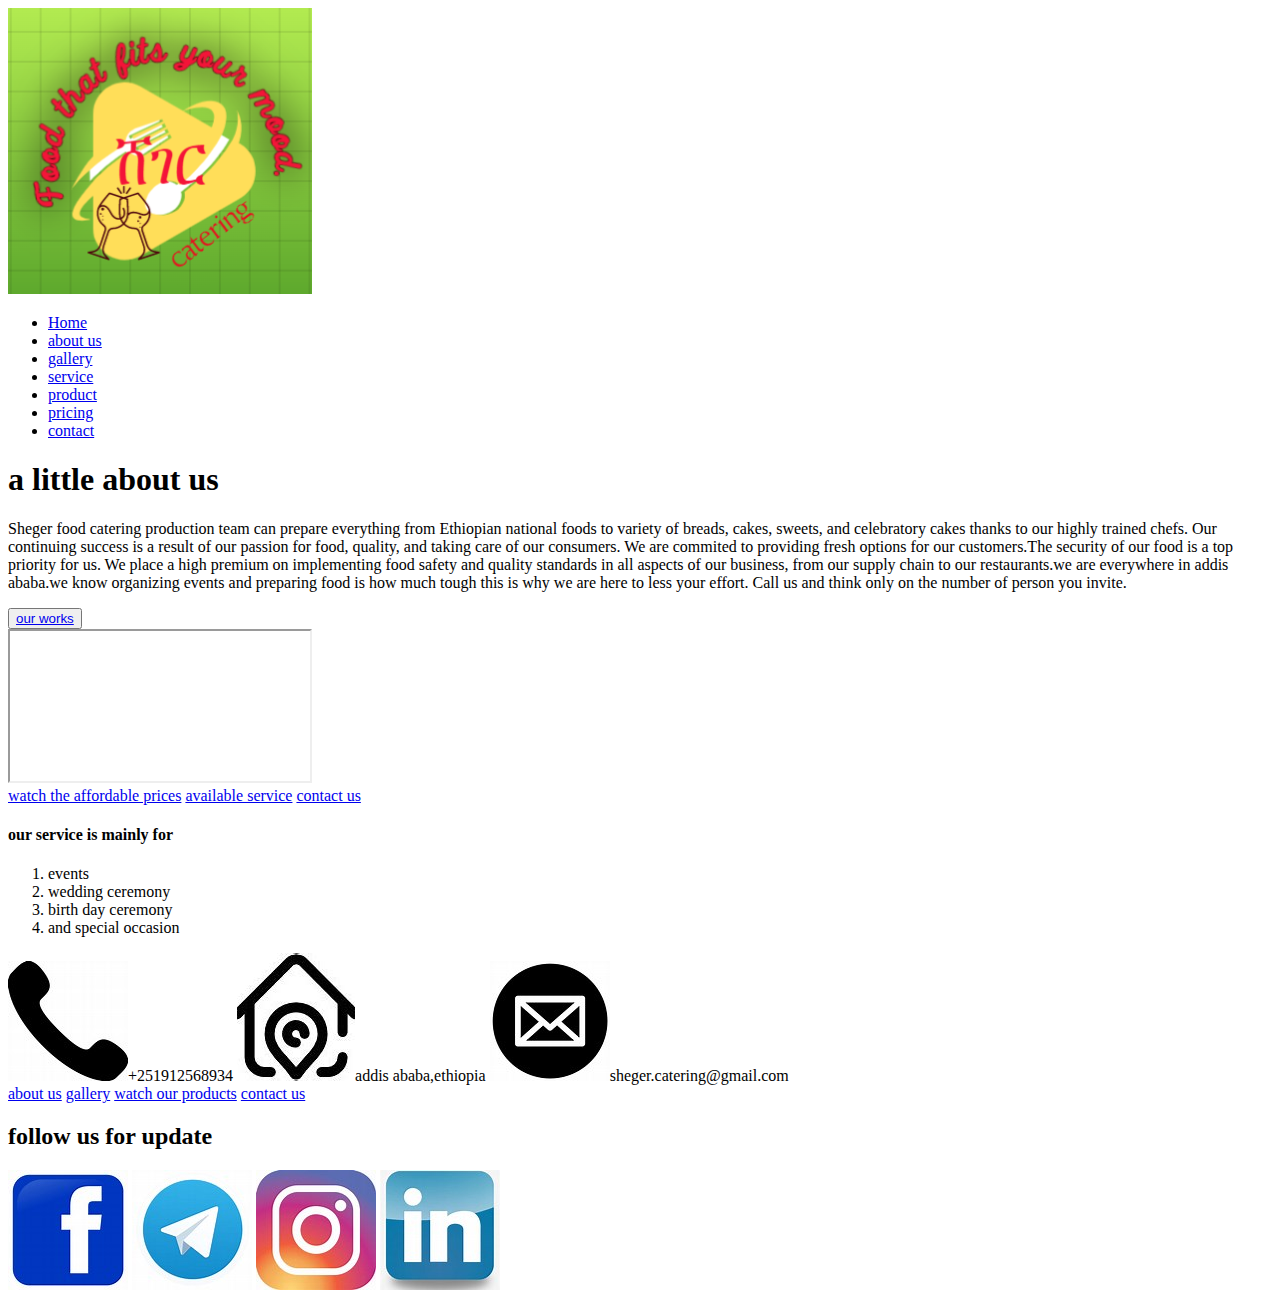
<file: src/about.html>
<!DOCTYPE html>
<html lang="en">
<head>
    <title>SHEGER FOOD CATERING</title>
    <link rel="icon" type="image/x-icon" href="logo.PNG">
</head>
<body>
    <header>
        <div>
        <img src="logo.PNG" alt="Logo" class="logo">
        <nav>
            <ul>
                <li><a href="home.html">Home</a></li>
                <li><a href="about.html">about us</a></li>
                <li><a href="gallery.html">gallery</a></li>
                <li><a href="service.html">service</a></li>
                <li><a href="product.html">product</a></li>
                <li><a href="pricing.html">pricing</a></li>
                <li><a href="contact.html">contact</a></li>
            </ul>
        </nav>
        </div>
            
    </header>
    <main>
        <div>
            <section>
                <h1>a little about us</h1>
                <p>
                Sheger food catering production team can prepare everything from Ethiopian national foods  to variety of
                breads, cakes, sweets, and celebratory cakes thanks to our highly trained chefs.
                Our continuing success is a result of our passion for food, quality, and taking care of our consumers.
                We are commited to providing fresh options for our customers.The security of our food is a top priority for us. We place a high premium on implementing food safety and quality standards in all aspects of our business, from our supply chain to our restaurants.we are everywhere in addis ababa.we know organizing events and preparing food is how much tough this is why we are here to less your effort.
                Call us and think only on the number of person you invite.
               </p>
            <button><a href="gallery.html">our works</a></button>
            </section>
            <section>
                <iframe src="https://www.youtube.com/embed/6Kcr5gtmsSQ" title="YouTube video player"></iframe>
                <!--<iframe width="560" height="315" src="https://www.youtube.com/embed/9WoCVPgv9g4" title="YouTube video player" ></iframe>-->
                <!--<iframe  src="https://www.youtube.com/embed/v0uzklldxWY" ></iframe>-->
            </section>
        </div>

        <div>
            <section>
                    <a href="pricing.html">watch the affordable prices</a>
                    <a href="service.html">available service</a>
                    <a href="contact.html">contact us</a>
            </section>
            <section>
                <h4>our service is mainly for</h4>
                <ol>
                    <li>events </li>
                    <li>wedding ceremony</li>
                    <li>birth day ceremony</li>
                    <li>and special occasion</li>
                </ol>
            </section>
        </div>
        
    </main>
    <footer>
        <div>
            <aside>
                <img src="phone.png" alt="phone icon">+251912568934
                <img src="adress.png" alt="adress icon">addis ababa,ethiopia
                <img src="mail.png" alt="mail icon">sheger.catering@gmail.com
            </aside>                
            <aside>
                <a href="about.html">about us</a>
                <a href="gallery.html">gallery</a>
                <a href="product.html">watch our products</a>
                <a href="contact.html">contact us</a>
            </aside>
            <aside>
                <h2>follow us for update </h2>
                <a href="https://m.facebook.com/251FoodsCatering/photos/a.1030771704047921/1482513832207037/"><img src="fb.png" alt="facebook icon"></i></a>
                <a href="https://t.me/FoodCatering"><img src="tele.png" alt="telegram icon"></a>
                <a href="https://www.instagram.com/howscatering/"><img src="ins.png" alt="instagram icon"></a>
                <a href="https://www.linkedin.com/company/catering-companies/about/"><img src="lin.png" alt="linkedin icon"></a>
            </aside>
        </div>       
    </footer>
</body>
</html>
</file>
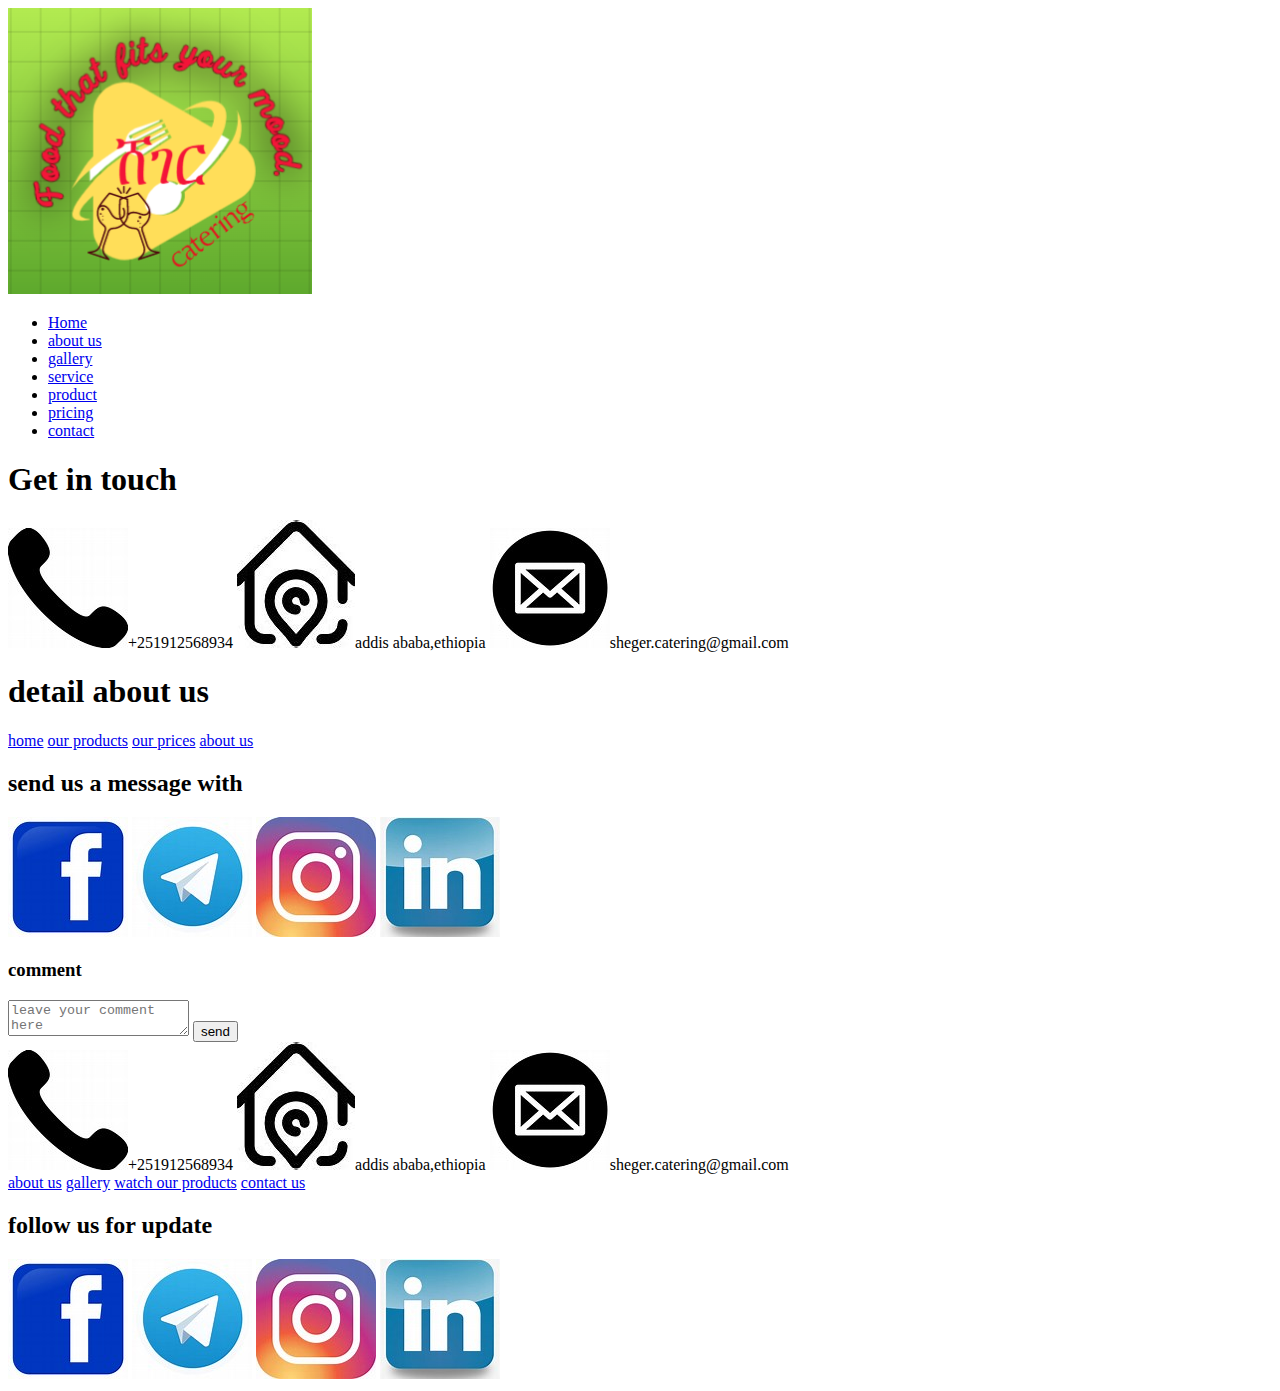
<file: src/contact.html>
<!DOCTYPE html>
<html lang="en">
<head>
    <meta charset="UTF-8">
    <meta http-equiv="X-UA-Compatible" content="IE=edge">
    <meta name="viewport" content="width=device-width, initial-scale=1.0">
    <title>SHEGER FOOD CATERING </title>
    <link rel="icon" type="image/x-icon" href="logo.PNG">
</head>
<body>
    <header>
        <div>
        <img src="logo.PNG" alt="Logo" class="logo">
        <nav>
            <ul>
                <li><a href="home.html">Home</a></li>
                <li><a href="about.html">about us</a></li>
                <li><a href="gallery.html">gallery</a></li>
                <li><a href="service.html">service</a></li>
                <li><a href="product.html">product</a></li>
                <li><a href="pricing.html">pricing</a></li>
                <li><a href="contact.html">contact</a></li>
            </ul>
        </nav>
        </div>     
    </header>
    <main>
        <div>
            <section>
                <h1>Get in touch</h1>
                <img src="phone.png" alt="phone icon">+251912568934
                <img src="adress.png" alt="adress icon">addis ababa,ethiopia
                <img src="mail.png" alt="mail icon">sheger.catering@gmail.com
            </section>
            <section>
                <h1>detail about us</h1>
                <a href="home.html">home</a>
                <a href="product.html">our products</a>
                <a href="pricing.html">our prices</a>
                <a href="#">about us</a>
            </section>
        </div>
        <div>
            <section>
                <h2>send us a message with</h2>
                <a href="https://m.facebook.com/251FoodsCatering/photos/a.1030771704047921/1482513832207037/"><img src="fb.png" alt="facebook icon"></i></a>
                <a href="https://t.me/FoodCatering"><img src="tele.png" alt="telegram icon"></a>
                <a href="https://www.instagram.com/howscatering/"><img src="ins.png" alt="instagram icon"></a>
                <a href="https://www.linkedin.com/company/catering-companies/about/"><img src="lin.png" alt="linkedin icon"></a>
            </section>
            <section>
                <h3>comment</h3>
                <textarea name="comment" id="comment" placeholder="leave your comment here"></textarea>
                <button>send</button>
            </section>
        </div>
    </main>
    <footer>
        <div>
            <aside>
                <img src="phone.png" alt="phone icon">+251912568934
                <img src="adress.png" alt="adress icon">addis ababa,ethiopia
                <img src="mail.png" alt="mail icon">sheger.catering@gmail.com
            </aside>                
            <aside>
                <a href="about.html">about us</a>
                <a href="gallery.html">gallery</a>
                <a href="product.html">watch our products</a>
                <a href="contact.html">contact us</a>
            </aside>
            <aside>
                <h2>follow us for update </h2>
                <a href="https://m.facebook.com/251FoodsCatering/photos/a.1030771704047921/1482513832207037/"><img src="fb.png" alt="facebook icon"></i></a>
                <a href="https://t.me/FoodCatering"><img src="tele.png" alt="telegram icon"></a>
                <a href="https://www.instagram.com/howscatering/"><img src="ins.png" alt="instagram icon"></a>
                <a href="https://www.linkedin.com/company/catering-companies/about/"><img src="lin.png" alt="linkedin icon"></a>
            </aside>
        </div>       
    </footer>
</body>
</html>
</file>
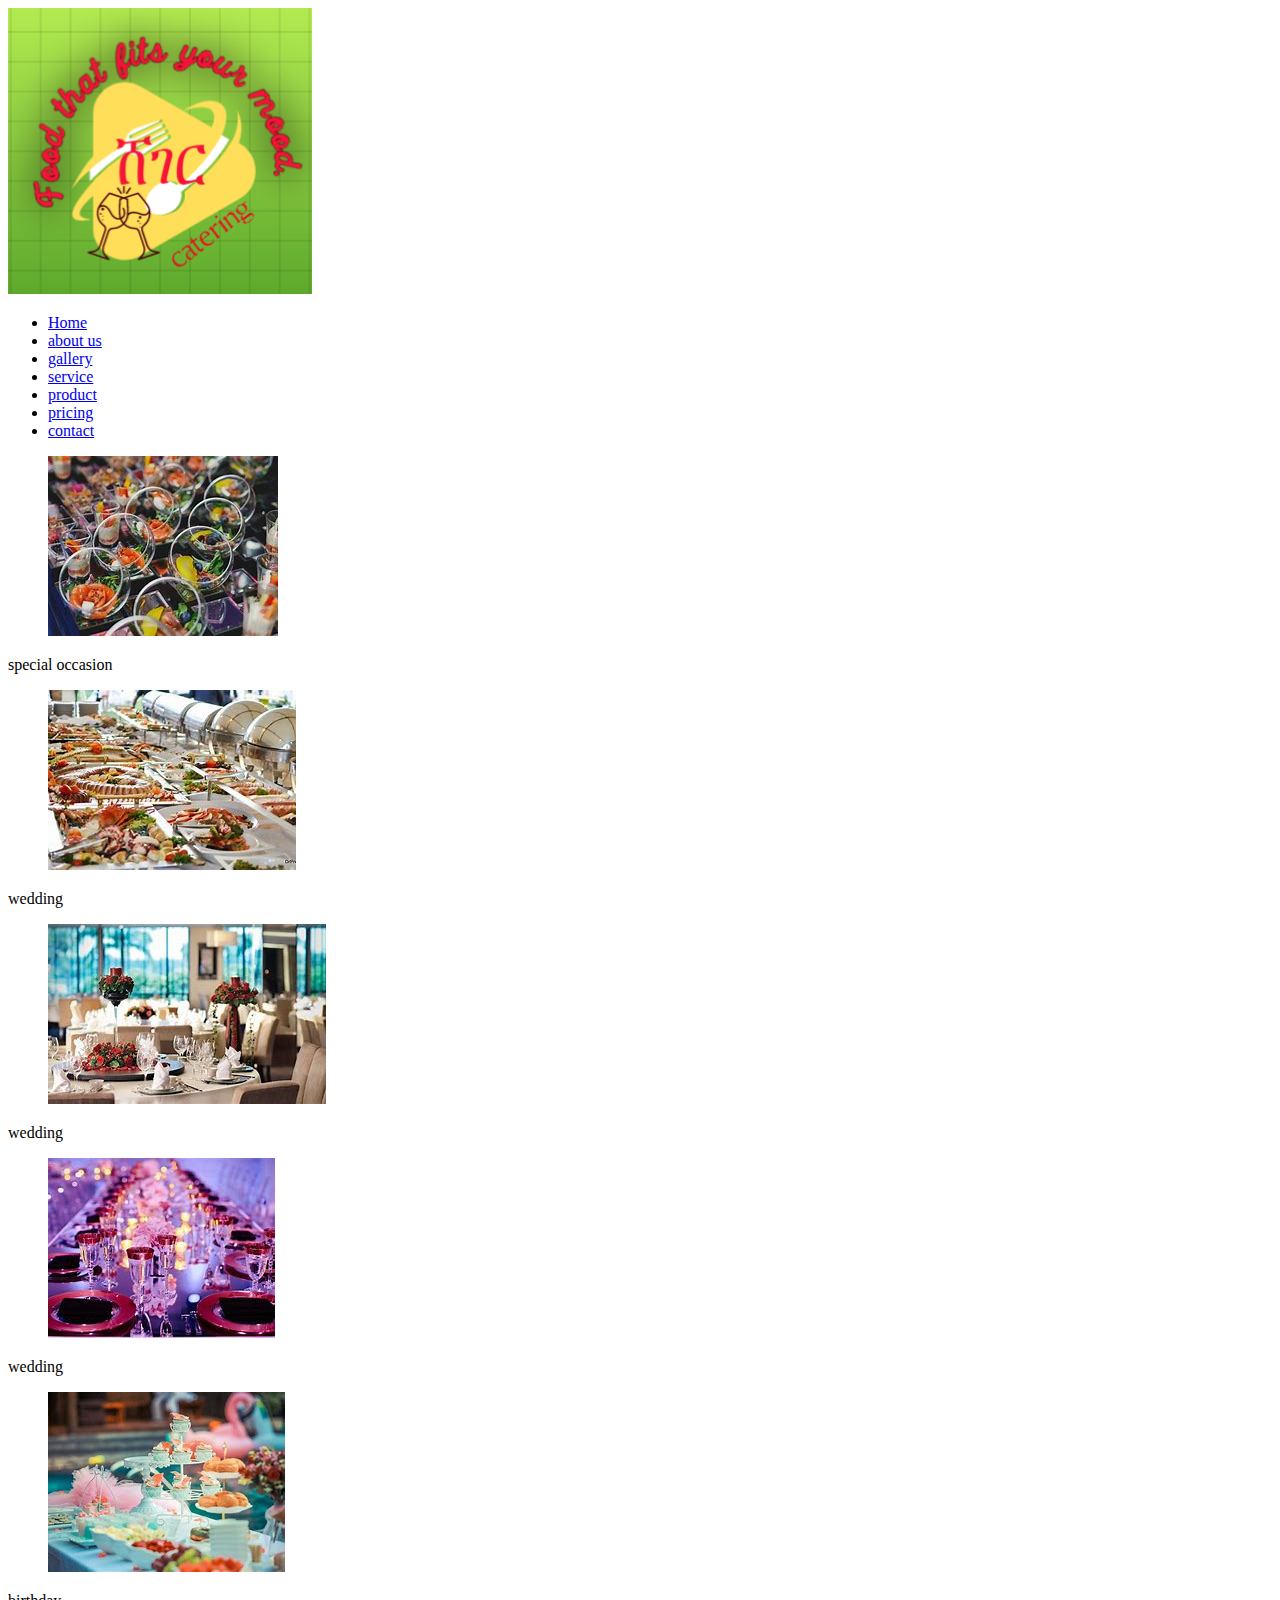
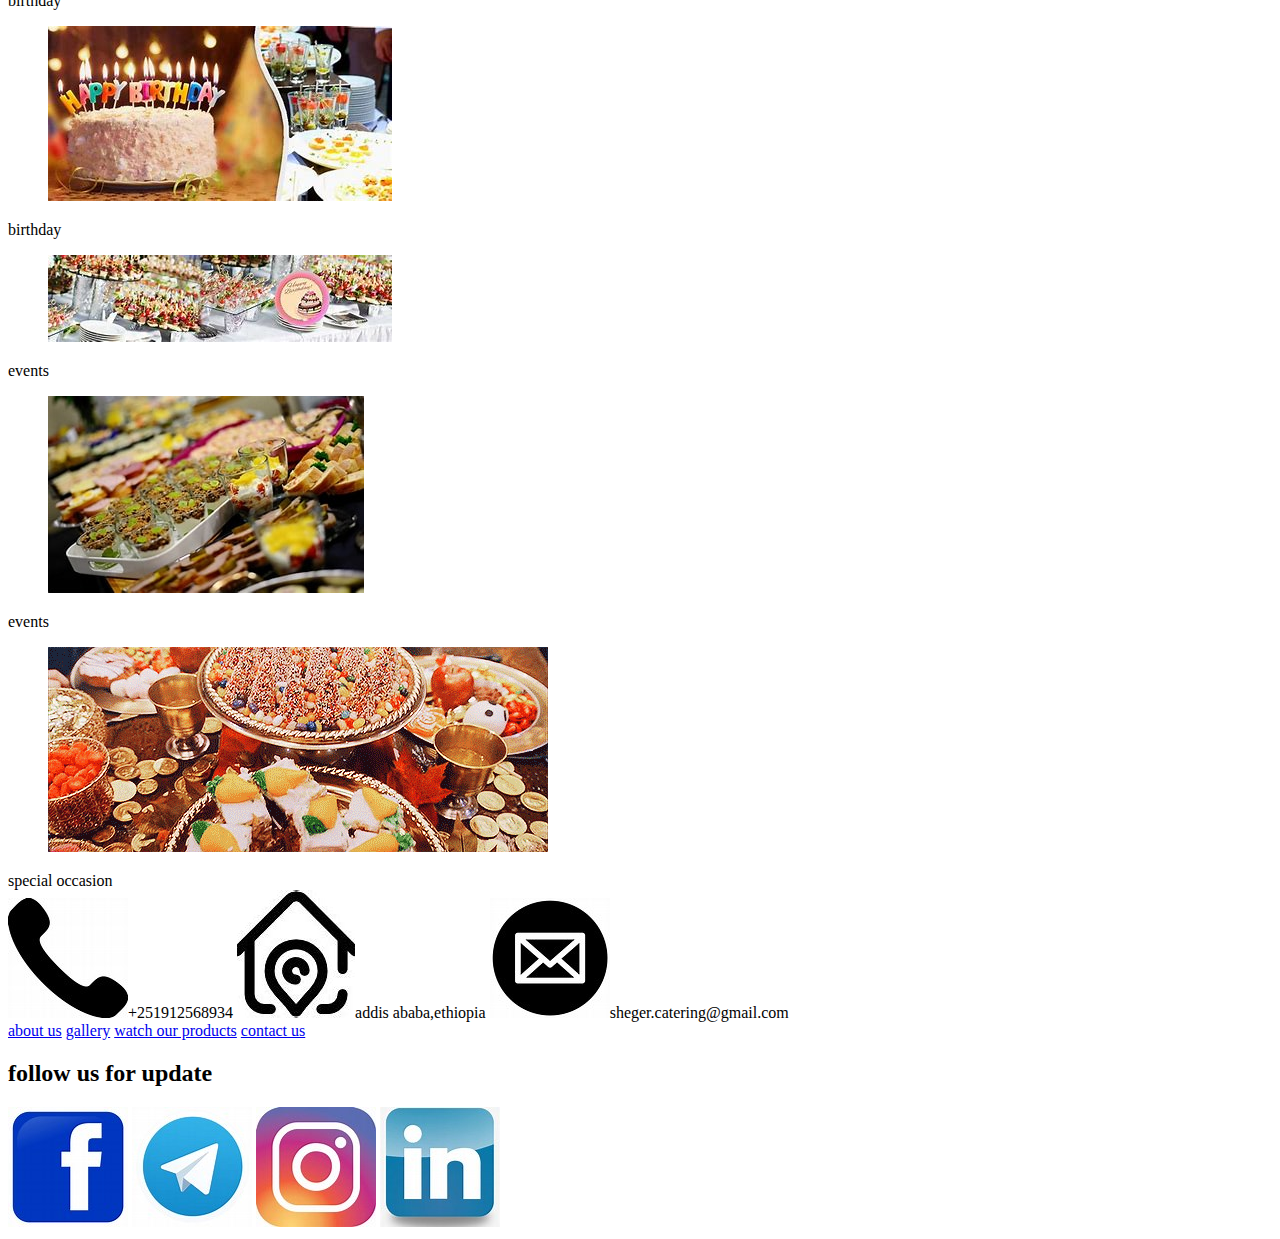
<file: src/gallery.html>
<!DOCTYPE html>
<html lang="en">
<head>
    <title>SHEGER FOOD CATERING</title>
    <link rel="icon" type="image/x-icon" href="logo.PNG">
</head>
<body>
    <header>
        <div>
        <img src="logo.PNG" alt="Logo" class="logo">
        <nav>
            <ul>
                <li><a href="home.html">Home</a></li>
                <li><a href="about.html">about us</a></li>
                <li><a href="gallery.html">gallery</a></li>
                <li><a href="service.html">service</a></li>
                <li><a href="product.html">product</a></li>
                <li><a href="pricing.html">pricing</a></li>
                <li><a href="contact.html">contact</a></li>
            </ul>
        </nav>
        </div>    
    </header>

    <main>
        <div>
            <section>
                <figure>
                    <img src="home-image.png" alt="table of food image">
                </figure>
                <figcaption>special occasion</figcaption>
            </section>
            <section>
                <figure>
                    <img src="wedddd.png" alt="table of food image">
                </figure>
                <figcaption>wedding</figcaption>
            </section>
            <section>
                <figure>
                    <img src="wedd.png" alt="decored wedding sits">
                </figure>
                <figcaption>wedding</figcaption>
            </section>  
        </div>
        <div>
            <section>
                <figure>
                    <img src="wed b.png" alt="photo of wedding food">
                </figure>
                <figcaption>wedding</figcaption>
            </section>
            <section>
                <figure>
                    <img src="cake.png" alt="photo of cake">
                </figure>
                <figcaption>birthday</figcaption>
            </section>
            <section>
                <figure>
                    <img src="birthday.png" alt="cake image">
                </figure>
                <figcaption>birthday</figcaption>
            </section>
        </div>
        <div>
            <section>
                <figure>
                    <img src="OIP.png" alt="slice cakes image">
                </figure>
                <figcaption>events</figcaption>
            </section>
            <section>
                <figure>
                    <img src="table.png" alt="different meal image">
                </figure>
                <figcaption>events</figcaption>
            </section>
            <section>
                <figure>
                    <img src="giphy.gif" alt="table of meal image">
                </figure>
                <figcaption>special occasion</figcaption>
            </section>
        </div>
    </main>
    <footer>
        <div>
            <aside>
                <img src="phone.png" alt="phone icon">+251912568934
                <img src="adress.png" alt="adress icon">addis ababa,ethiopia
                <img src="mail.png" alt="mail icon">sheger.catering@gmail.com
            </aside>                
            <aside>
                <a href="about.html">about us</a>
                <a href="gallery.html">gallery</a>
                <a href="product.html">watch our products</a>
                <a href="contact.html">contact us</a>
            </aside>
            <aside>
                <h2>follow us for update </h2>
                <a href="https://m.facebook.com/251FoodsCatering/photos/a.1030771704047921/1482513832207037/"><img src="fb.png" alt="facebook icon"></i></a>
                <a href="https://t.me/FoodCatering"><img src="tele.png" alt="telegram icon"></a>
                <a href="https://www.instagram.com/howscatering/"><img src="ins.png" alt="instagram icon"></a>
                <a href="https://www.linkedin.com/company/catering-companies/about/"><img src="lin.png" alt="linkedin icon"></a>
            </aside>
        </div>       
    </footer>
</body>
</html>
</file>
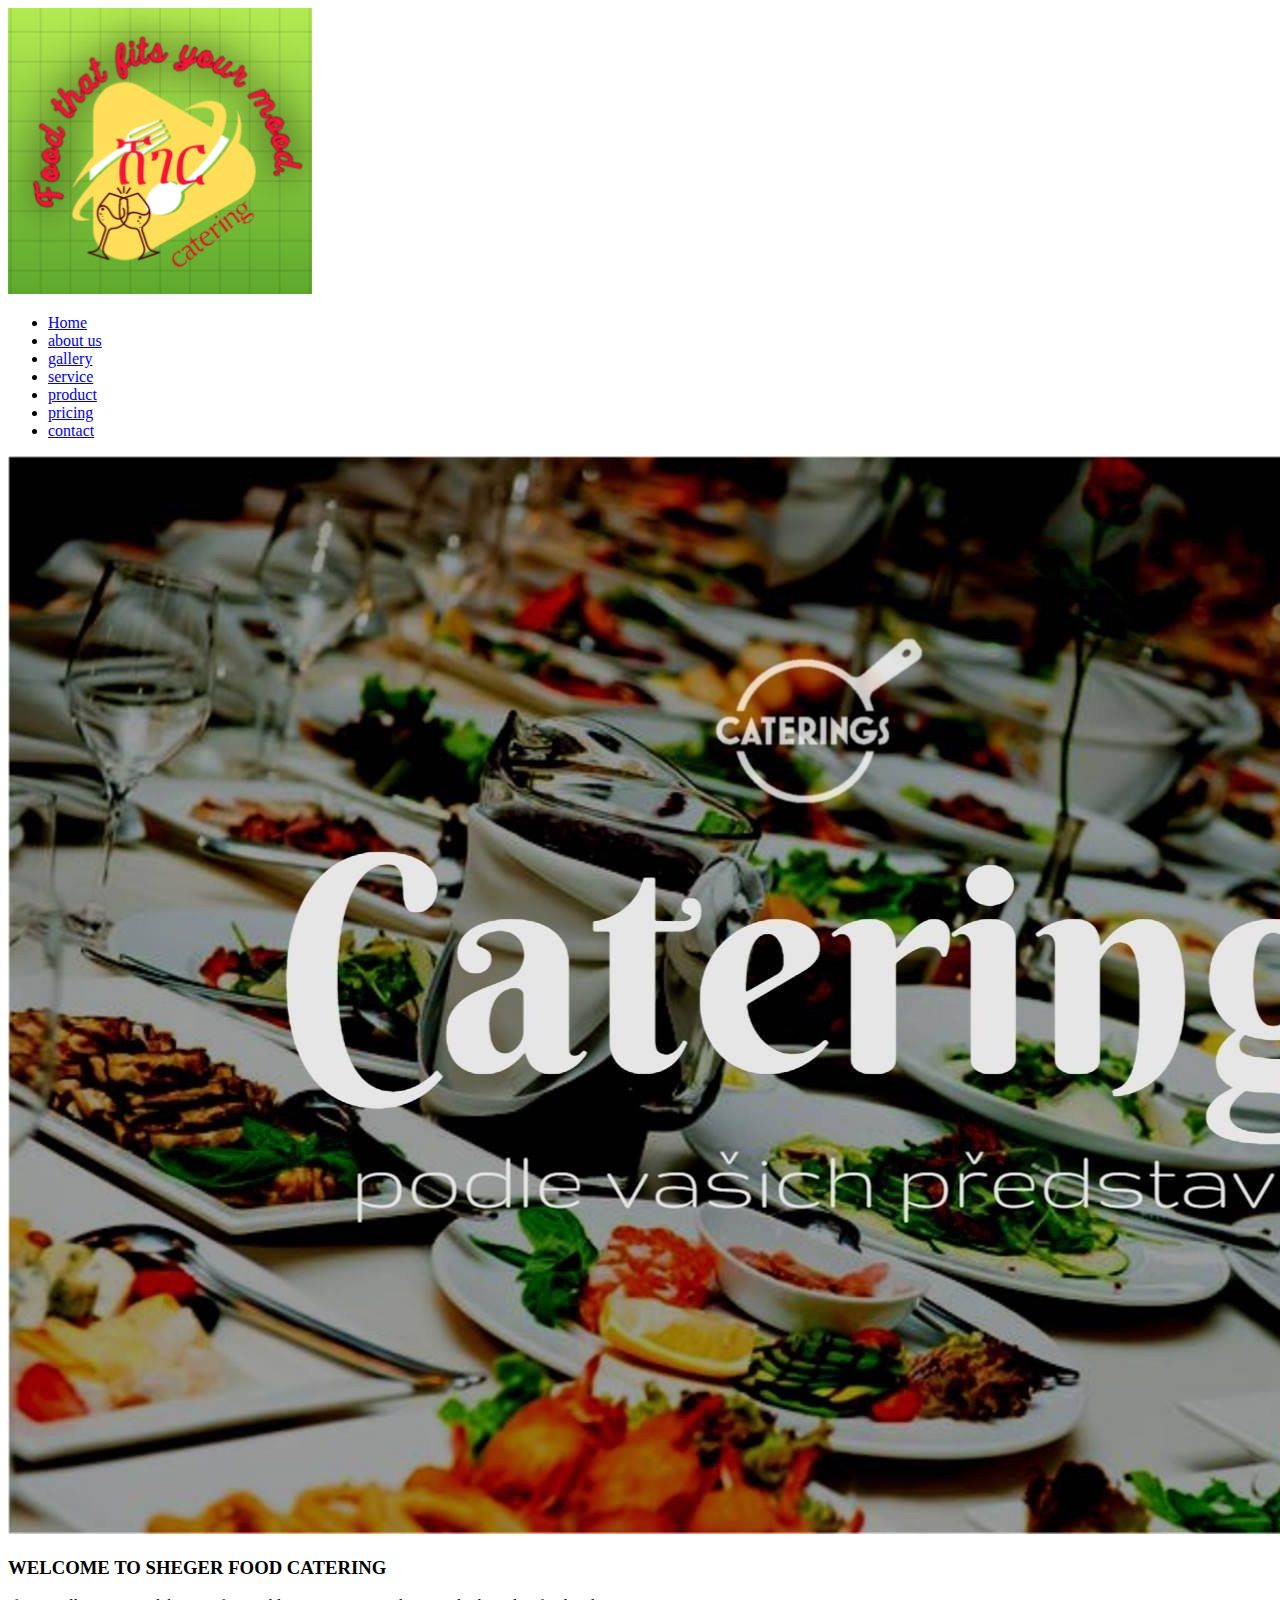
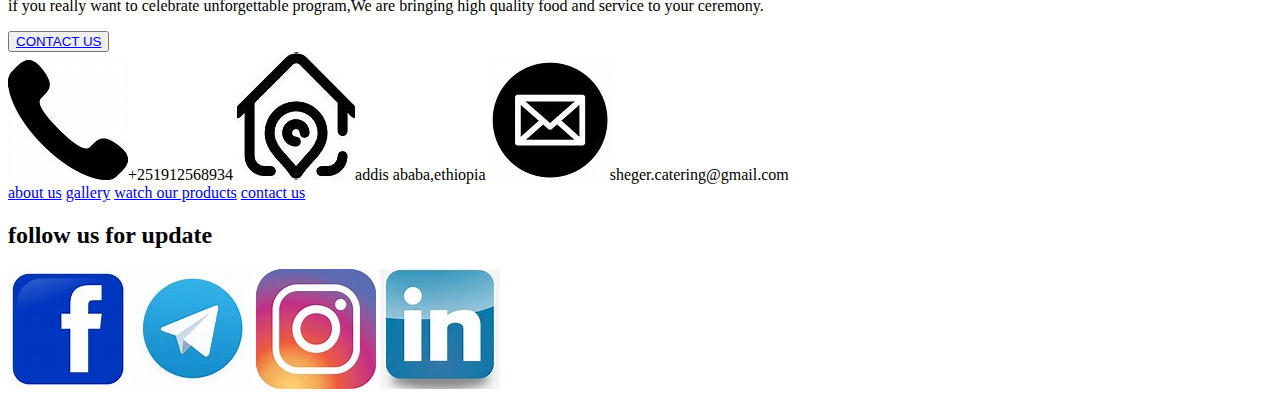
<file: src/home.html>
<!DOCTYPE html>
<html lang="en">
<head>
    <title>SHEGER FOOD CATERING </title>
    <link rel="icon" type="image/x-icon" href="logo.PNG">
</head>
<body>
    <header>
            <div>
            <img src="logo.PNG" alt="Logo" class="logo">
            <nav>
                <ul>
                    <li><a href="home.html">Home</a></li>
                    <li><a href="about.html">about us</a></li>
                    <li><a href="gallery.html">gallery</a></li>
                    <li><a href="service.html">service</a></li>
                    <li><a href="product.html">product</a></li>
                    <li><a href="pricing.html">pricing</a></li>
                    <li><a href="contact.html">contact</a></li>
                </ul>
            </nav>
            </div>
                
    </header>
    <main>
            <div>
                <img src="catering-cz.png" alt="catering-image">
            
                <section>
                    <h3 class="welcome">WELCOME TO SHEGER FOOD CATERING </h3>
                    <p>if you really want to celebrate unforgettable program,We are bringing high quality food and service to your ceremony.</p>
                    <button><a href="contact.html">CONTACT US</a></button>
                </section> 
            </div>
                  
    </main>
    <footer>
            <div>
                <aside>
                    <img src="phone.png" alt="phone icon">+251912568934
                    <img src="adress.png" alt="adress icon">addis ababa,ethiopia
                    <img src="mail.png" alt="mail icon">sheger.catering@gmail.com
                </aside>                
                <aside>
                    <a href="about.html">about us</a>
                    <a href="gallery.html">gallery</a>
                    <a href="product.html">watch our products</a>
                    <a href="contact.html">contact us</a>
                </aside>
                <aside>
                    <h2>follow us for update </h2>
                    <a href="https://m.facebook.com/251FoodsCatering/photos/a.1030771704047921/1482513832207037/"><img src="fb.png" alt="facebook icon"></i></a>
                    <a href="https://t.me/FoodCatering"><img src="tele.png" alt="telegram icon"></a>
                    <a href="https://www.instagram.com/howscatering/"><img src="ins.png" alt="instagram icon"></a>
                    <a href="https://www.linkedin.com/company/catering-companies/about/"><img src="lin.png" alt="linkedin icon"></a>
                </aside>
            </div>       
    </footer>
</body>
</html>
</file>
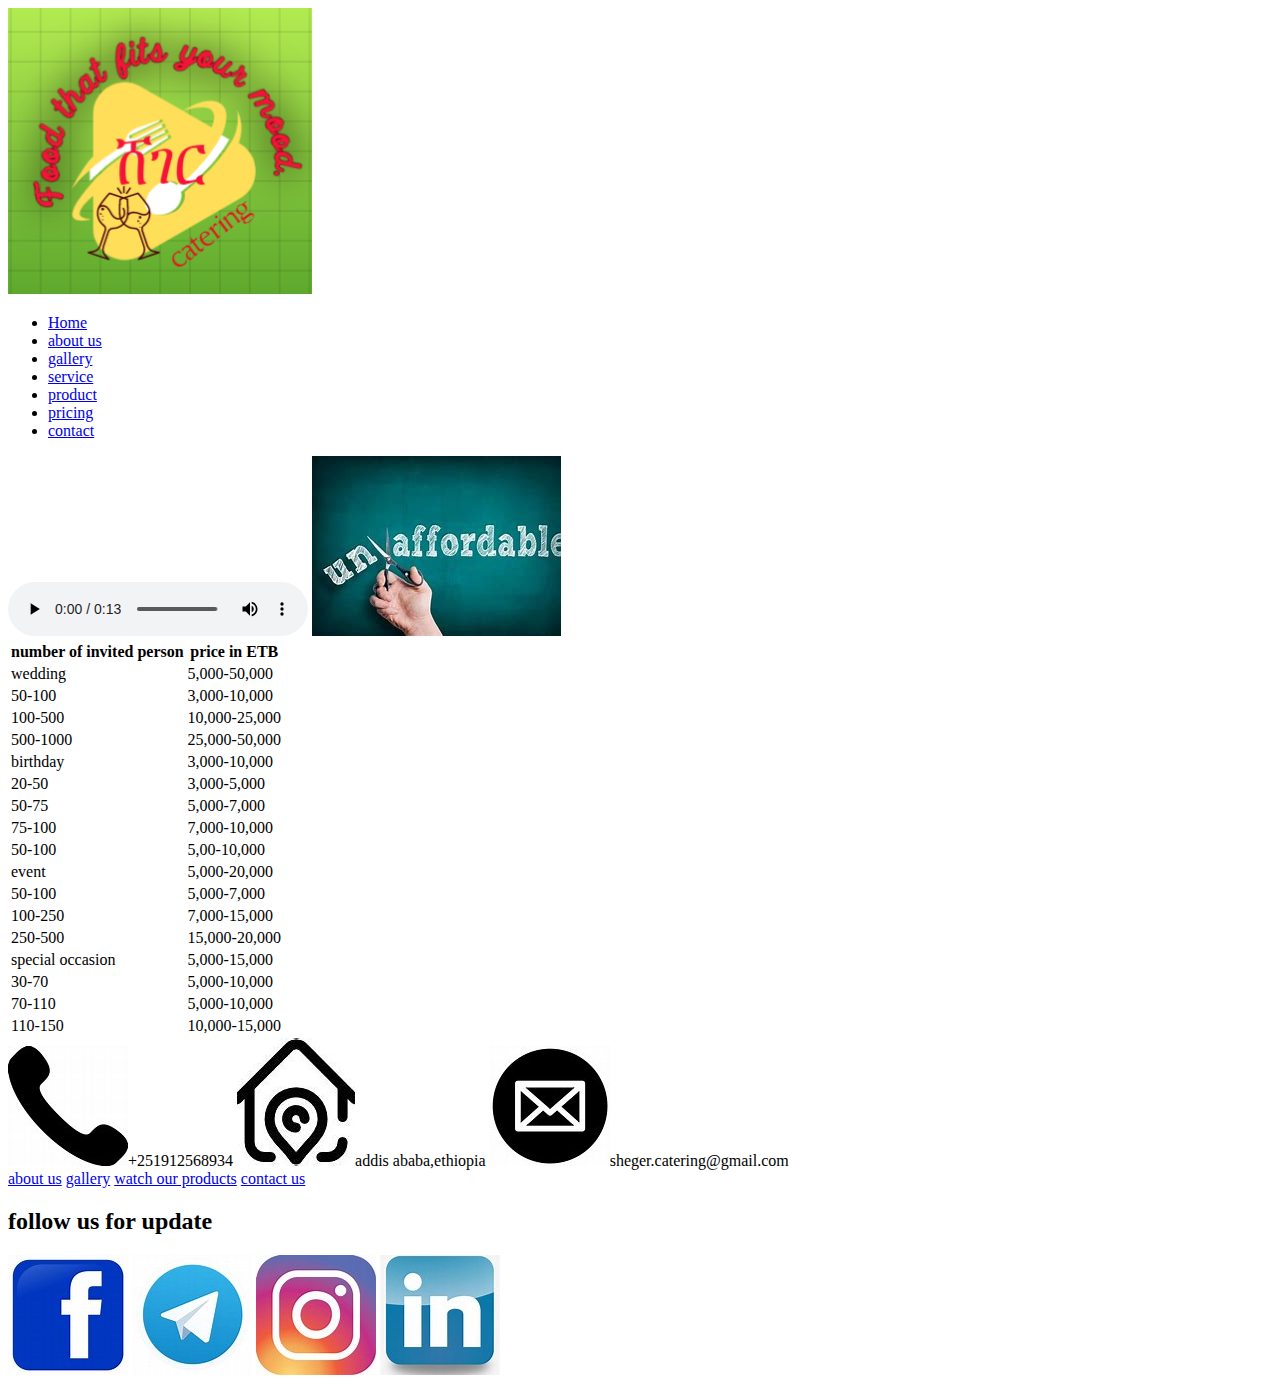
<file: src/pricing.html>
<!DOCTYPE html>
<html lang="en">
<head>
    <meta charset="UTF-8">
    <meta http-equiv="X-UA-Compatible" content="IE=edge">
    <meta name="viewport" content="width=device-width, initial-scale=1.0">
    <title>SHEGER FOOD CATERING </title>
    <link rel="icon" type="image/x-icon" href="logo.PNG">
</head>
<body>
    <header>
        <div>
        <img src="logo.PNG" alt="Logo" class="logo">
        <nav>
            <ul>
                <li><a href="home.html">Home</a></li>
                <li><a href="about.html">about us</a></li>
                <li><a href="gallery.html">gallery</a></li>
                <li><a href="service.html">service</a></li>
                <li><a href="product.html">product</a></li>
                <li><a href="pricing.html">pricing</a></li>
                <li><a href="contact.html">contact</a></li>
            </ul>
        </nav>
        </div>

    </header>
    <main>
        <div>
            <section>
                <audio controls autoplay title="13 second audio file">
                    <source src="sound.mp3" translate="yes">
                    <trans>13 second audio file</trans>
                </audio>
                <img src="affordable.png" alt="affordable image">
            </section>
            <section>
                <table>
                    <tr>
                        <th>number of invited person</th>
                        <th>price in ETB</th>
                    </tr>
                    <tr>
                        <td>wedding</td>
                        <td>5,000-50,000</td>
                    </tr>
                    <tr>
                        <td>50-100</td>
                        <td>3,000-10,000</td>
                    </tr>
                    <tr>
                        <td>100-500</td>
                        <td>10,000-25,000</td>
                    </tr>
                    <tr>
                        <td>500-1000</td>
                        <td>25,000-50,000</td>
                    </tr>
                    <tr>
                        <td>birthday</td>
                        <td>3,000-10,000</td>
                    </tr>
                    <tr>
                        <td>20-50</td>
                        <td>3,000-5,000</td>
                    </tr>
                    <tr>
                        <td>50-75</td>
                        <td>5,000-7,000</td>
                    </tr>
                    <tr>
                        <td>75-100</td>
                        <td>7,000-10,000</td>
                    </tr>
                    <tr>
                        <td>50-100</td>
                        <td>5,00-10,000</td>
                    </tr>
                    <tr>
                        <td>event</td>
                        <td>5,000-20,000</td>
                    </tr>
                    <tr>
                        <td>50-100</td>
                        <td>5,000-7,000</td>
                    </tr>
                    <tr>
                        <td>100-250</td>
                        <td>7,000-15,000</td>
                    </tr>
                    <tr>
                        <td>250-500</td>
                        <td>15,000-20,000</td>
                    </tr>
                    <tr>
                        <td>special occasion</td>
                        <td>5,000-15,000</td>
                    </tr>
                    <tr>
                        <td>30-70</td>
                        <td>5,000-10,000</td>
                    </tr>
                    <tr>
                        <td>70-110</td>
                        <td>5,000-10,000</td>
                    </tr>
                    <tr>
                        <td>110-150</td>
                        <td>10,000-15,000</td>
                    </tr>
                </table>
            </section>
        </div>
    </main>
    <footer>
        <div>
            <aside>
                <img src="phone.png" alt="phone icon">+251912568934
                <img src="adress.png" alt="adress icon">addis ababa,ethiopia
                <img src="mail.png" alt="mail icon">sheger.catering@gmail.com
            </aside>                
            <aside>
                <a href="about.html">about us</a>
                <a href="gallery.html">gallery</a>
                <a href="product.html">watch our products</a>
                <a href="contact.html">contact us</a>
            </aside>
            <aside>
                <h2>follow us for update </h2>
                <a href="https://m.facebook.com/251FoodsCatering/photos/a.1030771704047921/1482513832207037/"><img src="fb.png" alt="facebook icon"></i></a>
                <a href="https://t.me/FoodCatering"><img src="tele.png" alt="telegram icon"></a>
                <a href="https://www.instagram.com/howscatering/"><img src="ins.png" alt="instagram icon"></a>
                <a href="https://www.linkedin.com/company/catering-companies/about/"><img src="lin.png" alt="linkedin icon"></a>
            </aside>
        </div>       
    </footer>
</body>
</html>
</file>
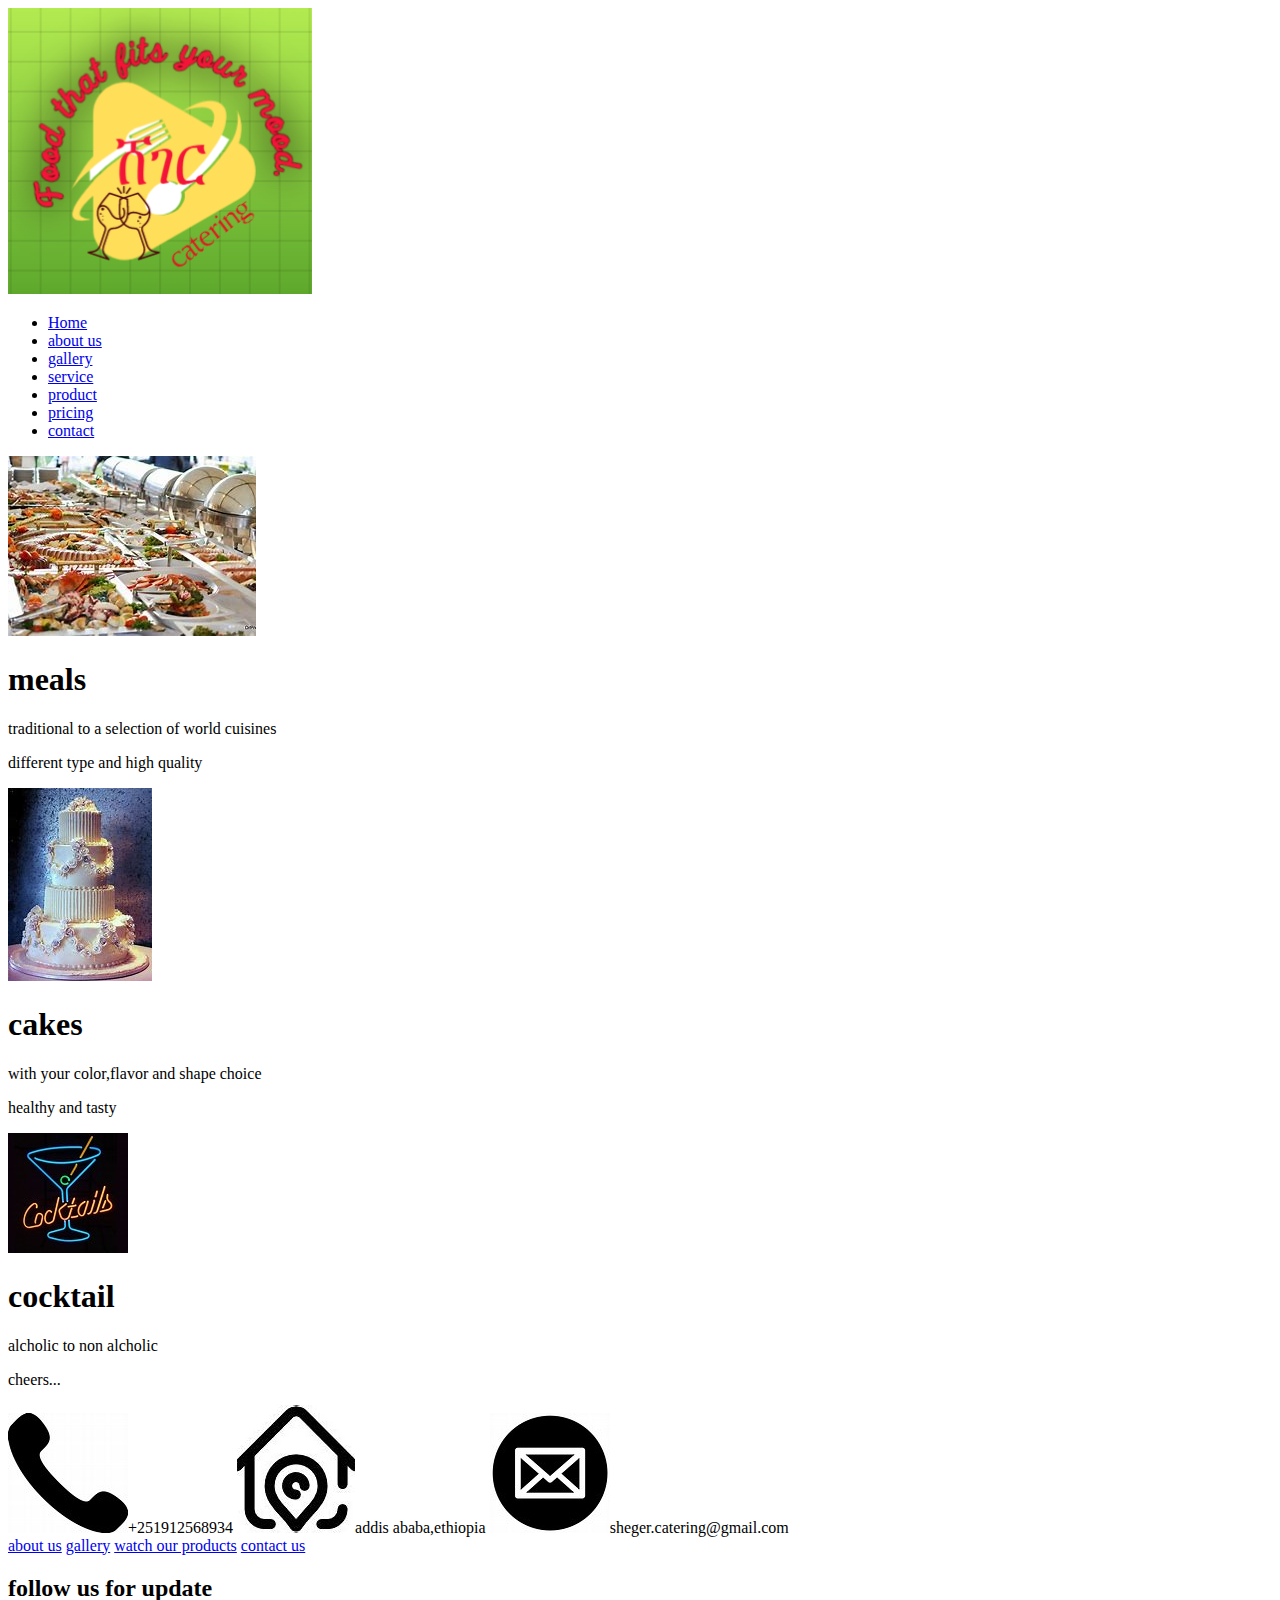
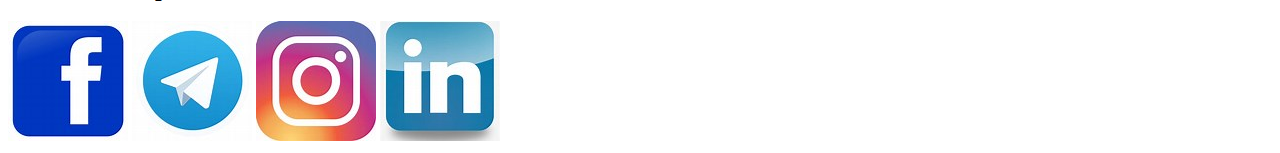
<file: src/product.html>
<!DOCTYPE html>
<html lang="en">
<head>
    <title>SHEGER FOOD CATERING </title>
    <link rel="icon" type="image/x-icon" href="logo.PNG">
</head>
<body>
    <header>
        <div>
        <img src="logo.PNG" alt="Logo" class="logo">
        <nav>
            <ul>
                <li><a href="home.html">Home</a></li>
                <li><a href="about.html">about us</a></li>
                <li><a href="gallery.html">gallery</a></li>
                <li><a href="service.html">service</a></li>
                <li><a href="product.html">product</a></li>
                <li><a href="pricing.html">pricing</a></li>
                <li><a href="contact.html">contact</a></li>
            </ul>
        </nav>
        </div>
            
    </header>

    <main>
        <div>
            <section>
                <img src="wedddd.png" alt="meal image">
                <h1>meals</h1>
                <p>traditional to a selection of world cuisines</p>
                <p>different type and high quality</p>
            </section>
            <section>
                <img src="cakes.png" alt="cake image">
                <h1>cakes</h1>
                <p>with your color,flavor and shape choice</p>
                <p>healthy and tasty </p>
            </section>
            <section>
                <img src="cock.png" alt="image">
                <h1>cocktail</h1>
                <p>alcholic to non alcholic</p>
                <p>cheers...</p>
            </section>
        </div>
    </main>
    <footer>
        <div>
            <aside>
                <img src="phone.png" alt="phone icon">+251912568934
                <img src="adress.png" alt="adress icon">addis ababa,ethiopia
                <img src="mail.png" alt="mail icon">sheger.catering@gmail.com
            </aside>                
            <aside>
                <a href="about.html">about us</a>
                <a href="gallery.html">gallery</a>
                <a href="product.html">watch our products</a>
                <a href="contact.html">contact us</a>
            </aside>
            <aside>
                <h2>follow us for update </h2>
                <a href="https://m.facebook.com/251FoodsCatering/photos/a.1030771704047921/1482513832207037/"><img src="fb.png" alt="facebook icon"></i></a>
                <a href="https://t.me/FoodCatering"><img src="tele.png" alt="telegram icon"></a>
                <a href="https://www.instagram.com/howscatering/"><img src="ins.png" alt="instagram icon"></a>
                <a href="https://www.linkedin.com/company/catering-companies/about/"><img src="lin.png" alt="linkedin icon"></a>
            </aside>
        </div>       
    </footer>
</body>
</html>
</file>
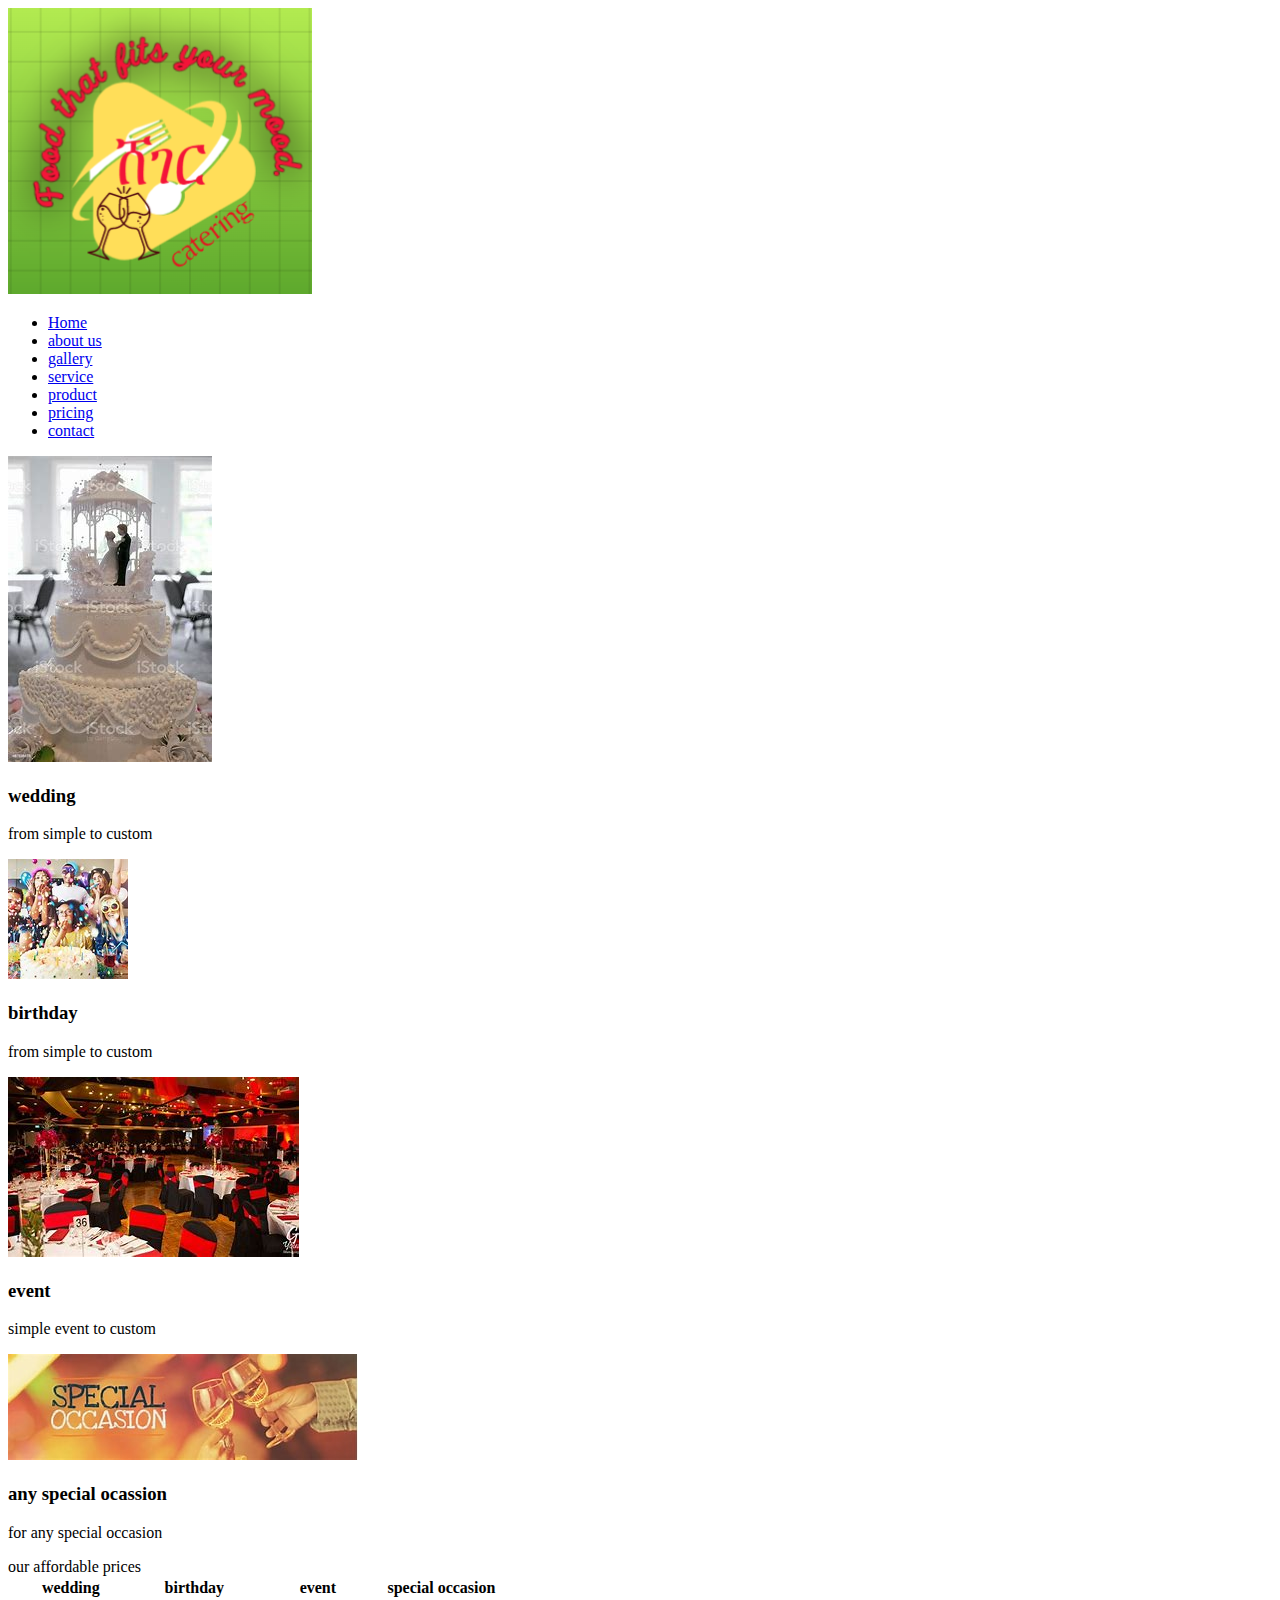
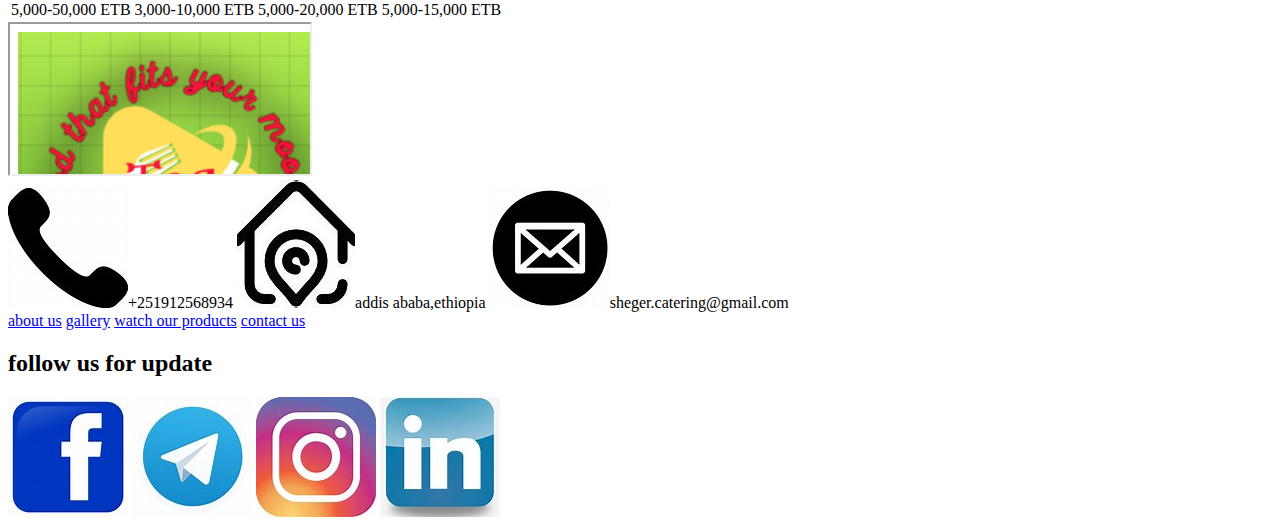
<file: src/service.html>
<!DOCTYPE html>
<html lang="en">
<head>
    <title>SHEGER FOOD CATERING </title>
    <link rel="icon" type="image/x-icon" href="logo.PNG">
</head>
<body>
    <header>
        <div>
        <img src="logo.PNG" alt="Logo" class="logo">
        <nav>
            <ul>
                <li><a href="home.html">Home</a></li>
                <li><a href="about.html">about us</a></li>
                <li><a href="gallery.html">gallery</a></li>
                <li><a href="service.html">service</a></li>
                <li><a href="product.html">product</a></li>
                <li><a href="pricing.html">pricing</a></li>
                <li><a href="contact.html">contact</a></li>
            </ul>
        </nav>
        </div>    
    </header>
    <main>
        <div>
            <section>
                <img src="wedding.png" alt="wedding photo">
                <h3>wedding</h3>
                <p>from simple to custom</p>
            </section>
            <section>
                <img src="birthdate.png" alt="birthday celebration image">
                <h3>birthday</h3>
                <p>from simple to custom</p>
            </section>
            <section>
                <img src="event.png" alt="envent decoratio photo">
                <h3>event</h3>
                <p>simple event to custom</p>
            </section>
            <section>
                <img src="occasion.png" alt="special ocassion image">
                <h3>any special ocassion</h3>
                <p>for any special occasion</p>
            </section>
        </div>
        <div>
            <section>
                <caption>our affordable prices</caption>
                <table>
                    <tr>
                        <th>wedding</th>
                        <th>birthday</th>
                        <th>event</th>
                        <th>special occasion</th>
                    </tr>
                    <tr>
                        <td>5,000-50,000 ETB</td>
                        <td>3,000-10,000 ETB</td>
                        <td>5,000-20,000 ETB</td>
                        <td>5,000-15,000 ETB</td>
                    </tr>
                </table>
            </section>
            <section>
                <iframe src="gallery.html" title="gallery page"></iframe>
            </section>
        </div> 
    </main>
    <footer>
        <div>
            <aside>
                <img src="phone.png" alt="phone icon">+251912568934
                <img src="adress.png" alt="adress icon">addis ababa,ethiopia
                <img src="mail.png" alt="mail icon">sheger.catering@gmail.com
            </aside>                
            <aside>
                <a href="about.html">about us</a>
                <a href="gallery.html">gallery</a>
                <a href="product.html">watch our products</a>
                <a href="contact.html">contact us</a>
            </aside>
            <aside>
                <h2>follow us for update </h2>
                <a href="https://m.facebook.com/251FoodsCatering/photos/a.1030771704047921/1482513832207037/"><img src="fb.png" alt="facebook icon"></i></a>
                <a href="https://t.me/FoodCatering"><img src="tele.png" alt="telegram icon"></a>
                <a href="https://www.instagram.com/howscatering/"><img src="ins.png" alt="instagram icon"></a>
                <a href="https://www.linkedin.com/company/catering-companies/about/"><img src="lin.png" alt="linkedin icon"></a>
            </aside>
        </div>       
    </footer>
</body>
</html>
</file>
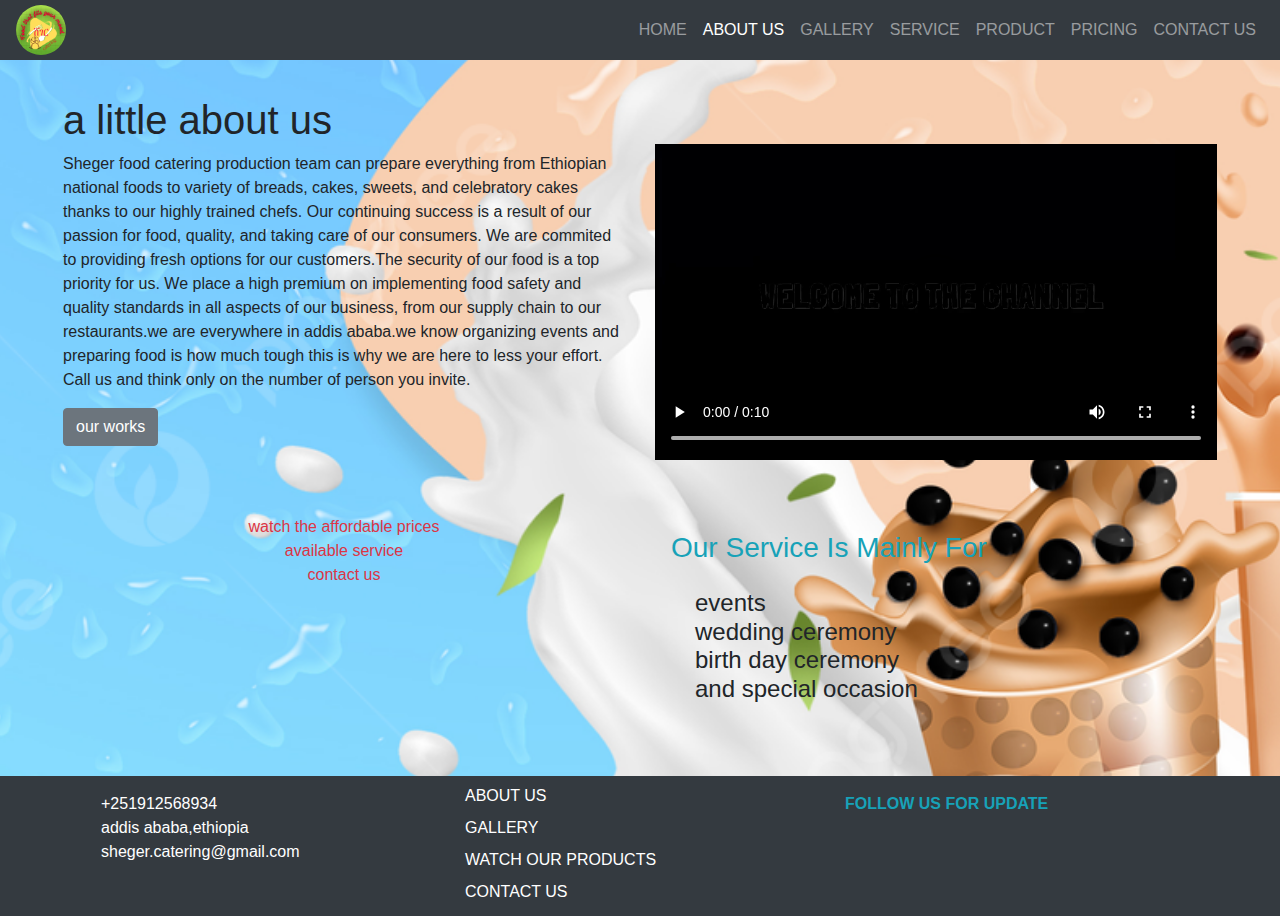
<file: src/html/about.html>
<!DOCTYPE html>
<html lang="en">
<head>
    <meta charset="UTF-8">
    <meta http-equiv="X-UA-Compatible" content="IE=edge">
    <meta name="viewport" content="width=device-width, initial-scale=1.0">
    <title>SHEGER FOOD CATERING</title>
    <link rel="icon" type="image/x-icon" href="../image/logo.PNG">
    <link rel="stylesheet" href="../webvtt/captions.vtt">
    <link rel="stylesheet" href="https://cdnjs.cloudflare.com/ajax/libs/font-awesome/6.2.1/css/all.min.css" integrity="sha512-MV7K8+y+gLIBoVD59lQIYicR65iaqukzvf/nwasF0nqhPay5w/9lJmVM2hMDcnK1OnMGCdVK+iQrJ7lzPJQd1w==" crossorigin="anonymous" referrerpolicy="no-referrer" />
    <link rel="stylesheet" href="https://stackpath.bootstrapcdn.com/bootstrap/4.3.1/css/bootstrap.min.css" integrity="sha384-ggOyR0iXCbMQv3Xipma34MD+dH/1fQ784/j6cY/iJTQUOhcWr7x9JvoRxT2MZw1T" crossorigin="anonymous">
    
</head>
<body
class="bg-image"
  style="background-image: url('../image/pngtree-milk-tea-pearl-milk-catering-color-contrast-beverages-food-picture-image_1480195.jpg');
    background-size: cover;
    background-position: center;
    background-repeat: no-repeat;">
    <header>
        <nav class="navbar navbar-expand-md navbar-dark bg-dark py-0 fixed-top"  >
            <a class="navbar-brand" href="#"><img src="../image/logo.PNG" alt="Logo" class="rounded-circle" width="50" height="50"></a>
            <button class="navbar-toggler" type="button" data-toggle="collapse" data-target="#navbarNav" aria-controls="navbarNav" aria-expanded="false" aria-label="Toggle navigation">
              <span class="navbar-toggler-icon"></span>
            </button>
          
            <div class="collapse navbar-collapse" id="navbarNav">
              <ul class="navbar-nav ms-auto mb-2 mb-lg-0 mb-auto  ml-lg-auto">
                <li class="nav-item  "  >
                  <a class="nav-link " href="../html/home.html">HOME</a>
                </li>
                <li class="nav-item active">
                  <a class="nav-link" href="../html/about.html">ABOUT US</a>
                </li>
                <li class="nav-item ">
                  <a class="nav-link" href="../html/gallery.html">GALLERY</a>
                </li>
                <li class="nav-item">
                  <a class="nav-link" href="../html/service.html">SERVICE</a>
                </li>
                <li class="nav-item">
                  <a class="nav-link" href="../html/product.html">PRODUCT</a>
                </li>
                <li class="nav-item">
                  <a class="nav-link" href="../html/pricing.html">PRICING</a>
                </li>
                <li class="nav-item">
                  <a class="nav-link " href="../html/contact.html">CONTACT US</a>
                </li>
              </ul>
            </div>
          </nav>
    </header>
    <main>
        <div class="row m-5">
            <section class="col-lg-6 col-sm-12 col-md-6 ">
                <p class="h1 mt-5">a little about us</p>
                <p>
                Sheger food catering production team can prepare everything from Ethiopian national foods  to variety of
                breads, cakes, sweets, and celebratory cakes thanks to our highly trained chefs.
                Our continuing success is a result of our passion for food, quality, and taking care of our consumers.
                We are commited to providing fresh options for our customers.The security of our food is a top priority for us. We place a high premium on implementing food safety and quality standards in all aspects of our business, from our supply chain to our restaurants.we are everywhere in addis ababa.we know organizing events and preparing food is how much tough this is why we are here to less your effort.
                Call us and think only on the number of person you invite.
               </p>
               <button type="button" class="btn btn-secondary "><a class="text-decoration-none text-white" href="../html/gallery.html">our works</a></button>
         
            </section>

            <section class="col-lg-6 col-sm-12 col-md-6 mt-5">
            
                <video class="mt-5" controls width="100%" height="auto" >
                    <source src="../video/video.mp4" type="video/Mp4">
                    <track label="Englsh" kind="captions" srclang="Englsh" src="../webvtt/captions.vtt"  default />
                </video>
            </section>
        </div>

        <div class="row m-5">
            <section class="col-lg-6 col-sm-12 col-md-6 d-flex flex-column text-sm-center">
                    <a class="text-danger text-decoration-none" href="../html/pricing.html">watch the affordable prices</a>
                    <a class="text-decoration-none text-danger" href="../html/service.html">available service</a>
                    <a class="text-danger text-decoration-none" href="../html/contact.html">contact us</a>
            </section>
            <section class="col-lg-6 col-sm-12  col-md-6 h4 ">
                <p class="text-capitalize p-3 h3 text-info">our service is mainly for</p>
                <ol style="list-style-type: none;">
                    <li>events </li>
                    <li>wedding ceremony</li>
                    <li>birth day ceremony</li>
                    <li>and special occasion</li>
                </ol>
            </section>
        </div>
        
    </main>
<footer class=" bg-dark text-white position-static ">
        <div class="container text-center text-md-left">
            <div class="row text center text-md-left">
                <div class="col-md-6 col-lg-4 col-xl-4 col-sm-12 mx-auto mt-3">
                        <div>
                            <i class="fas fa-phone mr-3"></i>
                            <span>+251912568934</span>
                        </div>
    
                        <div >
                            <i class="fas fa-house mr-3" ></i>
                            <span>addis ababa,ethiopia</span>
                        </div>
    
                        <div >
                            <i class="fas fa-envelope mr-3"></i>
                            <span >sheger.catering@gmail.com</span>
                        </div> 
                </div>
                
                <div class="col-md-6 col-lg-4 col-xl-4 col-sm-12 mx-auto mt-2">
                    <aside class="d-flex flex-column bd-highlight mb-1" >
                        <a class="text-uppercase text-white mb-2 text-decoration-none"href="../html/about.html">about us</a>
                        <a class="text-uppercase text-white mb-2 text-decoration-none" href="../html/gallery.html">gallery</a>
                        <a class="text-uppercase text-white mb-2 text-decoration-none" href="../html/product.html">watch our products</a>
                        <a class="text-uppercase text-white mb-2 text-decoration-none"  href="../html/contact.html">contact us</a>
                    </aside>
                </div>   
                  
                <div class="col-md-12 col-lg-4 col-xl-4 col-sm-12 mx-auto mt-3">
                    <aside >
                        <p class=" text-uppercase font-weight-bold text-info">follow us for update </p>
                        <div class="footer_right_socialmedia">
                            <a href="https://m.facebook.com/251FoodsCatering/photos/a.1030771704047921/1482513832207037/"><i class="fab fa-facebook  text-secondary"></i></a>
                            <a href="https://t.me/FoodCatering"><i class="fab fa-telegram text-secondary"></i></a>
                            <a href="https://www.instagram.com/howscatering/"><i class="fab fa-instagram text-secondary"></i></a>
                            <a href="https://www.linkedin.com/company/catering-companies/about/"><i class="fab fa-linkedin text-secondary"></i></a>
                        </div>
                    </aside>
                </div>
           </div>  
        </div>
    </footer>
    
    <script src="https://code.jquery.com/jquery-3.3.1.slim.min.js" integrity="sha384-q8i/X+965DzO0rT7abK41JStQIAqVgRVzpbzo5smXKp4YfRvH+8abtTE1Pi6jizo" crossorigin="anonymous"></script>
    <script src="https://cdnjs.cloudflare.com/ajax/libs/popper.js/1.14.7/umd/popper.min.js" integrity="sha384-UO2eT0CpHqdSJQ6hJty5KVphtPhzWj9WO1clHTMGa3JDZwrnQq4sF86dIHNDz0W1" crossorigin="anonymous"></script>
    <script src="https://stackpath.bootstrapcdn.com/bootstrap/4.3.1/js/bootstrap.min.js" integrity="sha384-JjSmVgyd0p3pXB1rRibZUAYoIIy6OrQ6VrjIEaFf/nJGzIxFDsf4x0xIM+B07jRM" crossorigin="anonymous"></script>

</body>
</html>
</file>
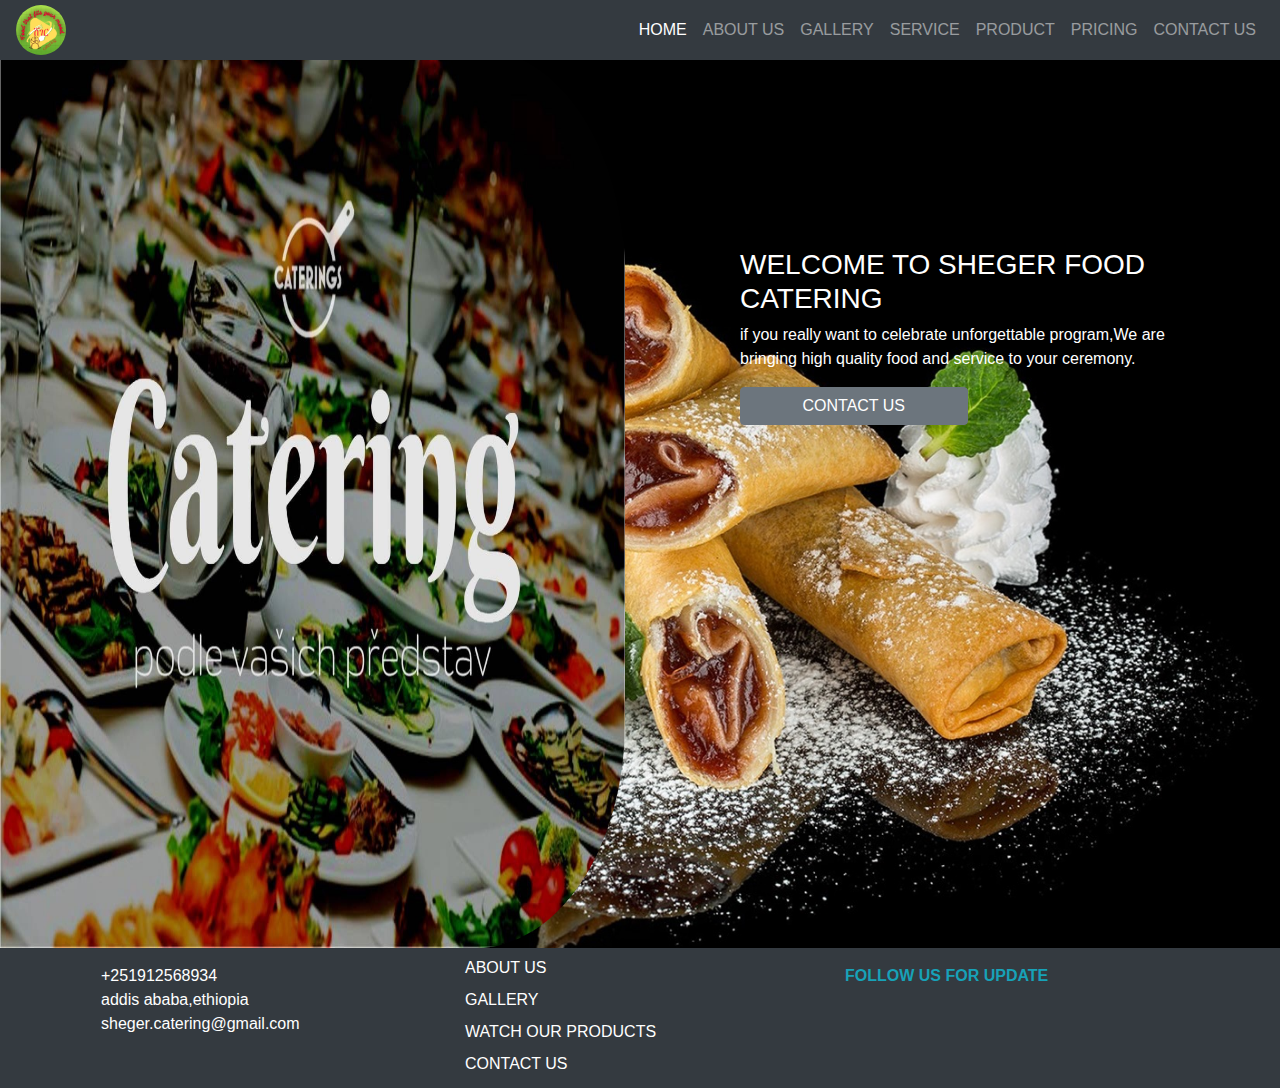
<file: src/html/home.html>
<!DOCTYPE html>
<html lang="en">
<head>
    <meta charset="UTF-8">
    <meta http-equiv="X-UA-Compatible" content="IE=edge">
    <meta name="viewport" content="width=device-width, initial-scale=1.0">
    <title>SHEGER FOOD CATERING </title>
    <link rel="icon" type="image/x-icon" href="../image/logo.PNG">
    <link rel="stylesheet" href="https://cdnjs.cloudflare.com/ajax/libs/font-awesome/6.2.1/css/all.min.css" integrity="sha512-MV7K8+y+gLIBoVD59lQIYicR65iaqukzvf/nwasF0nqhPay5w/9lJmVM2hMDcnK1OnMGCdVK+iQrJ7lzPJQd1w==" crossorigin="anonymous" referrerpolicy="no-referrer" />
    <link rel="stylesheet" href="https://stackpath.bootstrapcdn.com/bootstrap/4.3.1/css/bootstrap.min.css" integrity="sha384-ggOyR0iXCbMQv3Xipma34MD+dH/1fQ784/j6cY/iJTQUOhcWr7x9JvoRxT2MZw1T" crossorigin="anonymous">
</head>
<body
class="bg-image d-flex flex-column"
  style="background-image: url('../image/background.png');
    background-size: cover;
    background-position: center;
    background-repeat: no-repeat;">
    <header>
        <nav class="navbar navbar-expand-md navbar-dark bg-dark py-0 fixed-top"  >
            <a class="navbar-brand" href="#"><img src="../image/logo.PNG" alt="Logo" class="rounded-circle" width="50" height="50"></a>
            <button class="navbar-toggler" type="button" data-toggle="collapse" data-target="#navbarNav" aria-controls="navbarNav" aria-expanded="false" aria-label="Toggle navigation">
              <span class="navbar-toggler-icon"></span>
            </button>
          
            <div class="collapse navbar-collapse" id="navbarNav">
              <ul class="navbar-nav ms-auto mb-2 mb-lg-0 mb-auto  ml-lg-auto">
                <li class="nav-item active "  >
                  <a class="nav-link " href="../html/home.html">HOME</a>
                </li>
                <li class="nav-item">
                  <a class="nav-link" href="../html/about.html">ABOUT US</a>
                </li>
                <li class="nav-item ">
                  <a class="nav-link" href="../html/gallery.html">GALLERY</a>
                </li>
                <li class="nav-item">
                  <a class="nav-link" href="../html/service.html">SERVICE</a>
                </li>
                <li class="nav-item">
                  <a class="nav-link" href="../html/product.html">PRODUCT</a>
                </li>
                <li class="nav-item">
                  <a class="nav-link" href="../html/pricing.html">PRICING</a>
                </li>
                <li class="nav-item">
                  <a class="nav-link " href="../html/contact.html">CONTACT US</a>
                </li>


              </ul>
            </div>
          </nav>
    </header>
    <main>
        <div class="row d-flex mt-5">
            <img class="col-lg-6 col-sm-12 col-md-6"   src="../image/catering-cz.png" alt="catering image" style="height: 100vh;border-radius: 0 25% 25% 0;" >
            <div class="col-lg-6 col-sm-12 col-md-6 text-white " style="padding: 100px; margin-top: 100px;">
                    <p class="h3" >WELCOME TO SHEGER FOOD CATERING </p>
                    <p  class="mainbox_content_text">if you really want to celebrate unforgettable program,We are bringing high quality food and service to your ceremony.</p>
                    <button type="button" class="btn btn-secondary w-50"><a class="p-2 text-white" href="../html/contact.html">CONTACT US</a></button>
                    </div>
        </div>    
    </main>
    <footer class=" bg-dark text-white position-static ">
        <div class="container text-center text-md-left">
            <div class="row text center text-md-left">
                <div class="col-md-6 col-lg-4 col-xl-4 col-sm-12 mx-auto mt-3">
                        <div>
                            <i class="fas fa-phone mr-3"></i>
                            <span>+251912568934</span>
                        </div>
    
                        <div >
                            <i class="fas fa-house mr-3" ></i>
                            <span>addis ababa,ethiopia</span>
                        </div>
    
                        <div >
                            <i class="fas fa-envelope mr-3"></i>
                            <span >sheger.catering@gmail.com</span>
                        </div> 
                </div>
                
                <div class="col-md-6 col-lg-4 col-xl-4 col-sm-12 mx-auto mt-2">
                    <aside class="d-flex flex-column bd-highlight mb-1" >
                        <a class="text-uppercase text-white mb-2 text-decoration-none"href="../html/about.html">about us</a>
                        <a class="text-uppercase text-white mb-2 text-decoration-none" href="../html/gallery.html">gallery</a>
                        <a class="text-uppercase text-white mb-2 text-decoration-none" href="../html/product.html">watch our products</a>
                        <a class="text-uppercase text-white mb-2 text-decoration-none"  href="../html/contact.html">contact us</a>
                    </aside>
                </div>   
                  
                <div class="col-md-12 col-lg-4 col-xl-4 col-sm-12 mx-auto mt-3">
                    <aside >
                        <p class=" text-uppercase font-weight-bold text-info">follow us for update </p>
                        <div class="footer_right_socialmedia">
                            <a href="https://m.facebook.com/251FoodsCatering/photos/a.1030771704047921/1482513832207037/"><i class="fab fa-facebook  text-secondary"></i></a>
                            <a href="https://t.me/FoodCatering"><i class="fab fa-telegram text-secondary"></i></a>
                            <a href="https://www.instagram.com/howscatering/"><i class="fab fa-instagram text-secondary"></i></a>
                            <a href="https://www.linkedin.com/company/catering-companies/about/"><i class="fab fa-linkedin text-secondary"></i></a>
                        </div>
                    </aside>
                </div>
           </div>  
        </div>
    </footer>
    <script src="https://code.jquery.com/jquery-3.3.1.slim.min.js" integrity="sha384-q8i/X+965DzO0rT7abK41JStQIAqVgRVzpbzo5smXKp4YfRvH+8abtTE1Pi6jizo" crossorigin="anonymous"></script>
    <script src="https://cdnjs.cloudflare.com/ajax/libs/popper.js/1.14.7/umd/popper.min.js" integrity="sha384-UO2eT0CpHqdSJQ6hJty5KVphtPhzWj9WO1clHTMGa3JDZwrnQq4sF86dIHNDz0W1" crossorigin="anonymous"></script>
    <script src="https://stackpath.bootstrapcdn.com/bootstrap/4.3.1/js/bootstrap.min.js" integrity="sha384-JjSmVgyd0p3pXB1rRibZUAYoIIy6OrQ6VrjIEaFf/nJGzIxFDsf4x0xIM+B07jRM" crossorigin="anonymous"></script>
  
</body>
</html>
</file>
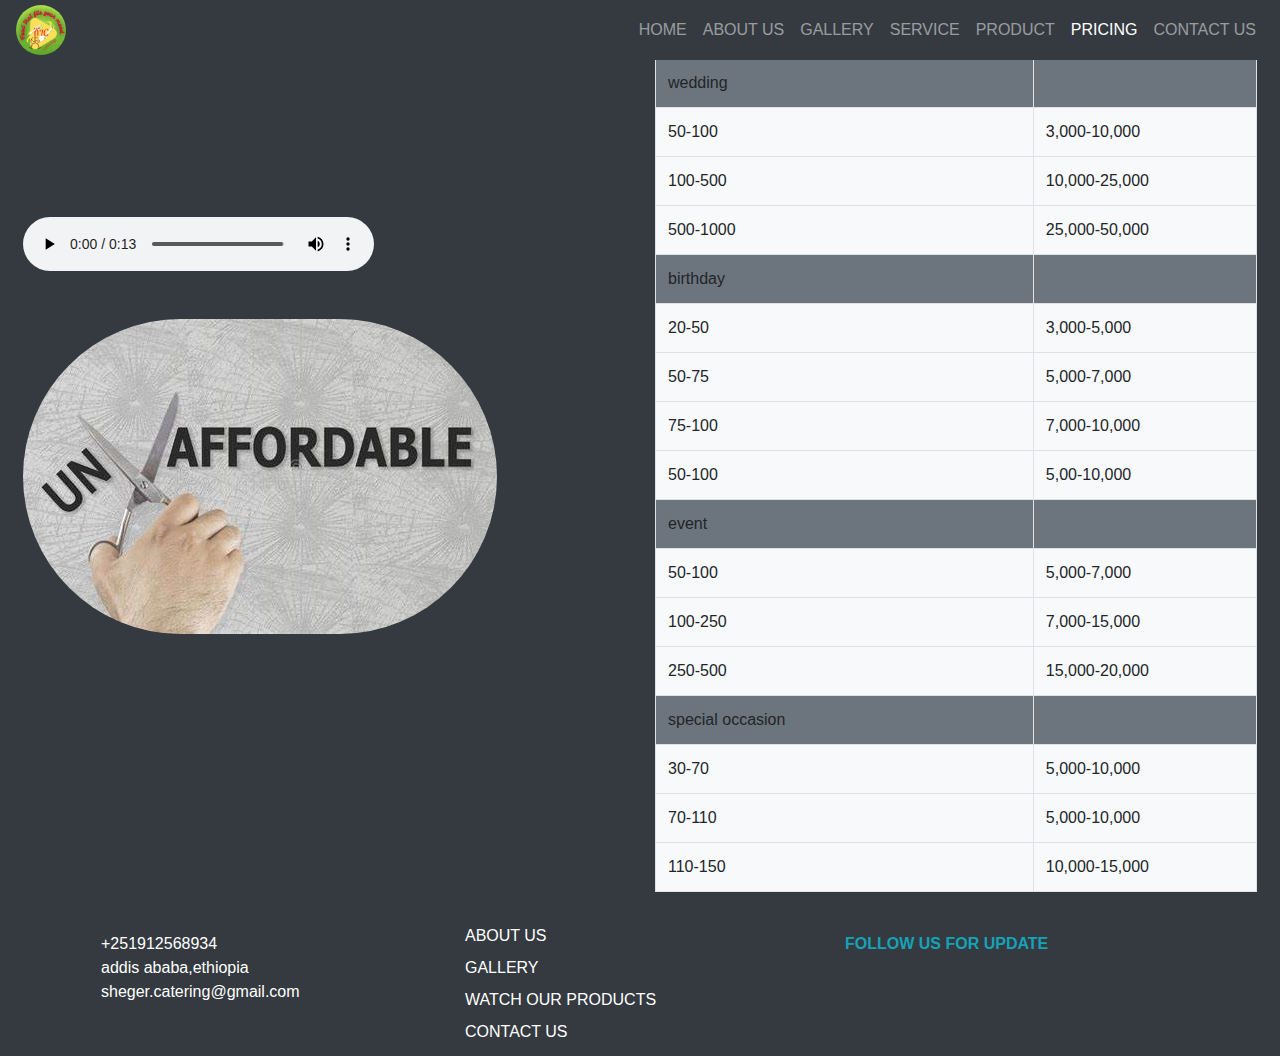
<file: src/html/pricing.html>
<!DOCTYPE html>
<html lang="en">
<head>
    <meta charset="UTF-8">
    <meta http-equiv="X-UA-Compatible" content="IE=edge">
    <meta name="viewport" content="width=device-width, initial-scale=1.0">
    <title>SHEGER FOOD CATERING </title>
    <link rel="icon" type="image/x-icon" href="../image/logo.PNG">
    <link rel="stylesheet" href="https://cdnjs.cloudflare.com/ajax/libs/font-awesome/6.2.1/css/all.min.css" integrity="sha512-MV7K8+y+gLIBoVD59lQIYicR65iaqukzvf/nwasF0nqhPay5w/9lJmVM2hMDcnK1OnMGCdVK+iQrJ7lzPJQd1w==" crossorigin="anonymous" referrerpolicy="no-referrer" />
    <link rel="stylesheet" href="https://stackpath.bootstrapcdn.com/bootstrap/4.3.1/css/bootstrap.min.css" integrity="sha384-ggOyR0iXCbMQv3Xipma34MD+dH/1fQ784/j6cY/iJTQUOhcWr7x9JvoRxT2MZw1T" crossorigin="anonymous">
  
</head>
<body class="bg-dark">
    <header>
        <nav class="navbar navbar-expand-md navbar-dark bg-dark py-0 fixed-top"  >
            <a class="navbar-brand" href="#"><img src="../image/logo.PNG" alt="Logo" class="rounded-circle" width="50" height="50"></a>
            <button class="navbar-toggler" type="button" data-toggle="collapse" data-target="#navbarNav" aria-controls="navbarNav" aria-expanded="false" aria-label="Toggle navigation">
              <span class="navbar-toggler-icon"></span>
            </button>
          
            <div class="collapse navbar-collapse" id="navbarNav">
              <ul class="navbar-nav ms-auto mb-2 mb-lg-0 mb-auto  ml-lg-auto">
                <li class="nav-item  "  >
                  <a class="nav-link " href="../html/home.html">HOME</a>
                </li>
                <li class="nav-item">
                  <a class="nav-link" href="../html/about.html">ABOUT US</a>
                </li>
                <li class="nav-item ">
                  <a class="nav-link" href="../html/gallery.html">GALLERY</a>
                </li>
                <li class="nav-item">
                  <a class="nav-link" href="../html/service.html">SERVICE</a>
                </li>
                <li class="nav-item">
                  <a class="nav-link" href="../html/product.html">PRODUCT</a>
                </li>
                <li class="nav-item active">
                  <a class="nav-link" href="../html/pricing.html">PRICING</a>
                </li>
                <li class="nav-item">
                  <a class="nav-link " href="../html/contact.html">CONTACT US</a>
                </li>
              </ul>
            </div>
          </nav>
    </header>
    <main>
        <div class="row m-2">
            <section class="col-lg-6 col-sm-12 col-md-6">
                <div class="col-sm-7 col-sm-offset-4 mb-5 embed-responsive embed-responsive-4by3">
                    <audio controls class="embed-responsive-item">
                        <source src="../audio/sound.mp3">
                    </audio>
                </div>
               <img src="../image/un.png" alt="affordable image"class="rounded-pill mb-5">
            </section>
            <section class="col-lg-6 col-sm-12 col-md-6">
                <table class="table bg-light table-bordered">
                    <thead class="bg-info">
                        <tr>
                            <th>number of invited person</th>
                            <th>price in ETB</th>
                        </tr>
                    </thead>
                    <tbody>
                        <tr class="bg-secondary">
                        <td class="subhead">wedding</td>
                        <td class="span"></td>
                        </tr>
                        <tr class="bg-light">
                            <td>50-100</td>
                            <td>3,000-10,000</td>
                        </tr>
                        <tr>
                            <td>100-500</td>
                            <td>10,000-25,000</td>
                        </tr>
                        <tr>
                            <td>500-1000</td>
                            <td>25,000-50,000</td>
                        </tr>
                    <tr class="bg-secondary">
                        <td class="subhead">birthday</td>
                        <td class="span"></td>
                    </tr>
                    <tr>
                        <td>20-50</td>
                        <td>3,000-5,000</td>
                    </tr>
                    <tr>
                        <td>50-75</td>
                        <td>5,000-7,000</td>
                    </tr>
                    <tr>
                        <td>75-100</td>
                        <td>7,000-10,000</td>
                    </tr>
                    <tr>
                        <td>50-100</td>
                        <td>5,00-10,000</td>
                    </tr>
                    <tr class="bg-secondary">
                        <td class="subhead">event</td>
                        <td class="span"></td>
                    </tr>
                    <tr>
                        <td>50-100</td>
                        <td>5,000-7,000</td>
                    </tr>
                    <tr>
                        <td>100-250</td>
                        <td>7,000-15,000</td>
                    </tr>
                    <tr>
                        <td>250-500</td>
                        <td>15,000-20,000</td>
                    </tr>
                    <tr class="bg-secondary">
                        <td class="subhead">special occasion</td>
                        <td class="span"></td>
                    </tr>
                    <tr>
                        <td>30-70</td>
                        <td>5,000-10,000</td>
                    </tr>
                    <tr>
                        <td>70-110</td>
                        <td>5,000-10,000</td>
                    </tr>
                    <tr>
                        <td>110-150</td>
                        <td>10,000-15,000</td>
                    </tr>
                    </tbody>
                    
                </table>
            </section>
            
        </div>
     
    </main>
   
    <footer class=" bg-dark text-white position-static ">
        <div class="container text-center text-md-left">
            <div class="row text center text-md-left">
                <div class="col-md-6 col-lg-4 col-xl-4 col-sm-12 mx-auto mt-3">
                        <div>
                            <i class="fas fa-phone mr-3"></i>
                            <span>+251912568934</span>
                        </div>
    
                        <div >
                            <i class="fas fa-house mr-3" ></i>
                            <span>addis ababa,ethiopia</span>
                        </div>
    
                        <div >
                            <i class="fas fa-envelope mr-3"></i>
                            <span >sheger.catering@gmail.com</span>
                        </div> 
                </div>
                
                <div class="col-md-6 col-lg-4 col-xl-4 col-sm-12 mx-auto mt-2">
                    <aside class="d-flex flex-column bd-highlight mb-1" >
                        <a class="text-uppercase text-white mb-2 text-decoration-none"href="../html/about.html">about us</a>
                        <a class="text-uppercase text-white mb-2 text-decoration-none" href="../html/gallery.html">gallery</a>
                        <a class="text-uppercase text-white mb-2 text-decoration-none" href="../html/product.html">watch our products</a>
                        <a class="text-uppercase text-white mb-2 text-decoration-none"  href="../html/contact.html">contact us</a>
                    </aside>
                </div>   
                  
                <div class="col-md-12 col-lg-4 col-xl-4 col-sm-12 mx-auto mt-3">
                    <aside >
                        <p class=" text-uppercase font-weight-bold text-info">follow us for update </p>
                        <div class="footer_right_socialmedia">
                            <a href="https://m.facebook.com/251FoodsCatering/photos/a.1030771704047921/1482513832207037/"><i class="fab fa-facebook  text-secondary"></i></a>
                            <a href="https://t.me/FoodCatering"><i class="fab fa-telegram text-secondary"></i></a>
                            <a href="https://www.instagram.com/howscatering/"><i class="fab fa-instagram text-secondary"></i></a>
                            <a href="https://www.linkedin.com/company/catering-companies/about/"><i class="fab fa-linkedin text-secondary"></i></a>
                        </div>
                    </aside>
                </div>
           </div>  
        </div>
    </footer>
    <script src="https://code.jquery.com/jquery-3.3.1.slim.min.js" integrity="sha384-q8i/X+965DzO0rT7abK41JStQIAqVgRVzpbzo5smXKp4YfRvH+8abtTE1Pi6jizo" crossorigin="anonymous"></script>
    <script src="https://cdnjs.cloudflare.com/ajax/libs/popper.js/1.14.7/umd/popper.min.js" integrity="sha384-UO2eT0CpHqdSJQ6hJty5KVphtPhzWj9WO1clHTMGa3JDZwrnQq4sF86dIHNDz0W1" crossorigin="anonymous"></script>
    <script src="https://stackpath.bootstrapcdn.com/bootstrap/4.3.1/js/bootstrap.min.js" integrity="sha384-JjSmVgyd0p3pXB1rRibZUAYoIIy6OrQ6VrjIEaFf/nJGzIxFDsf4x0xIM+B07jRM" crossorigin="anonymous"></script>
    
</body>
</html>
</file>
